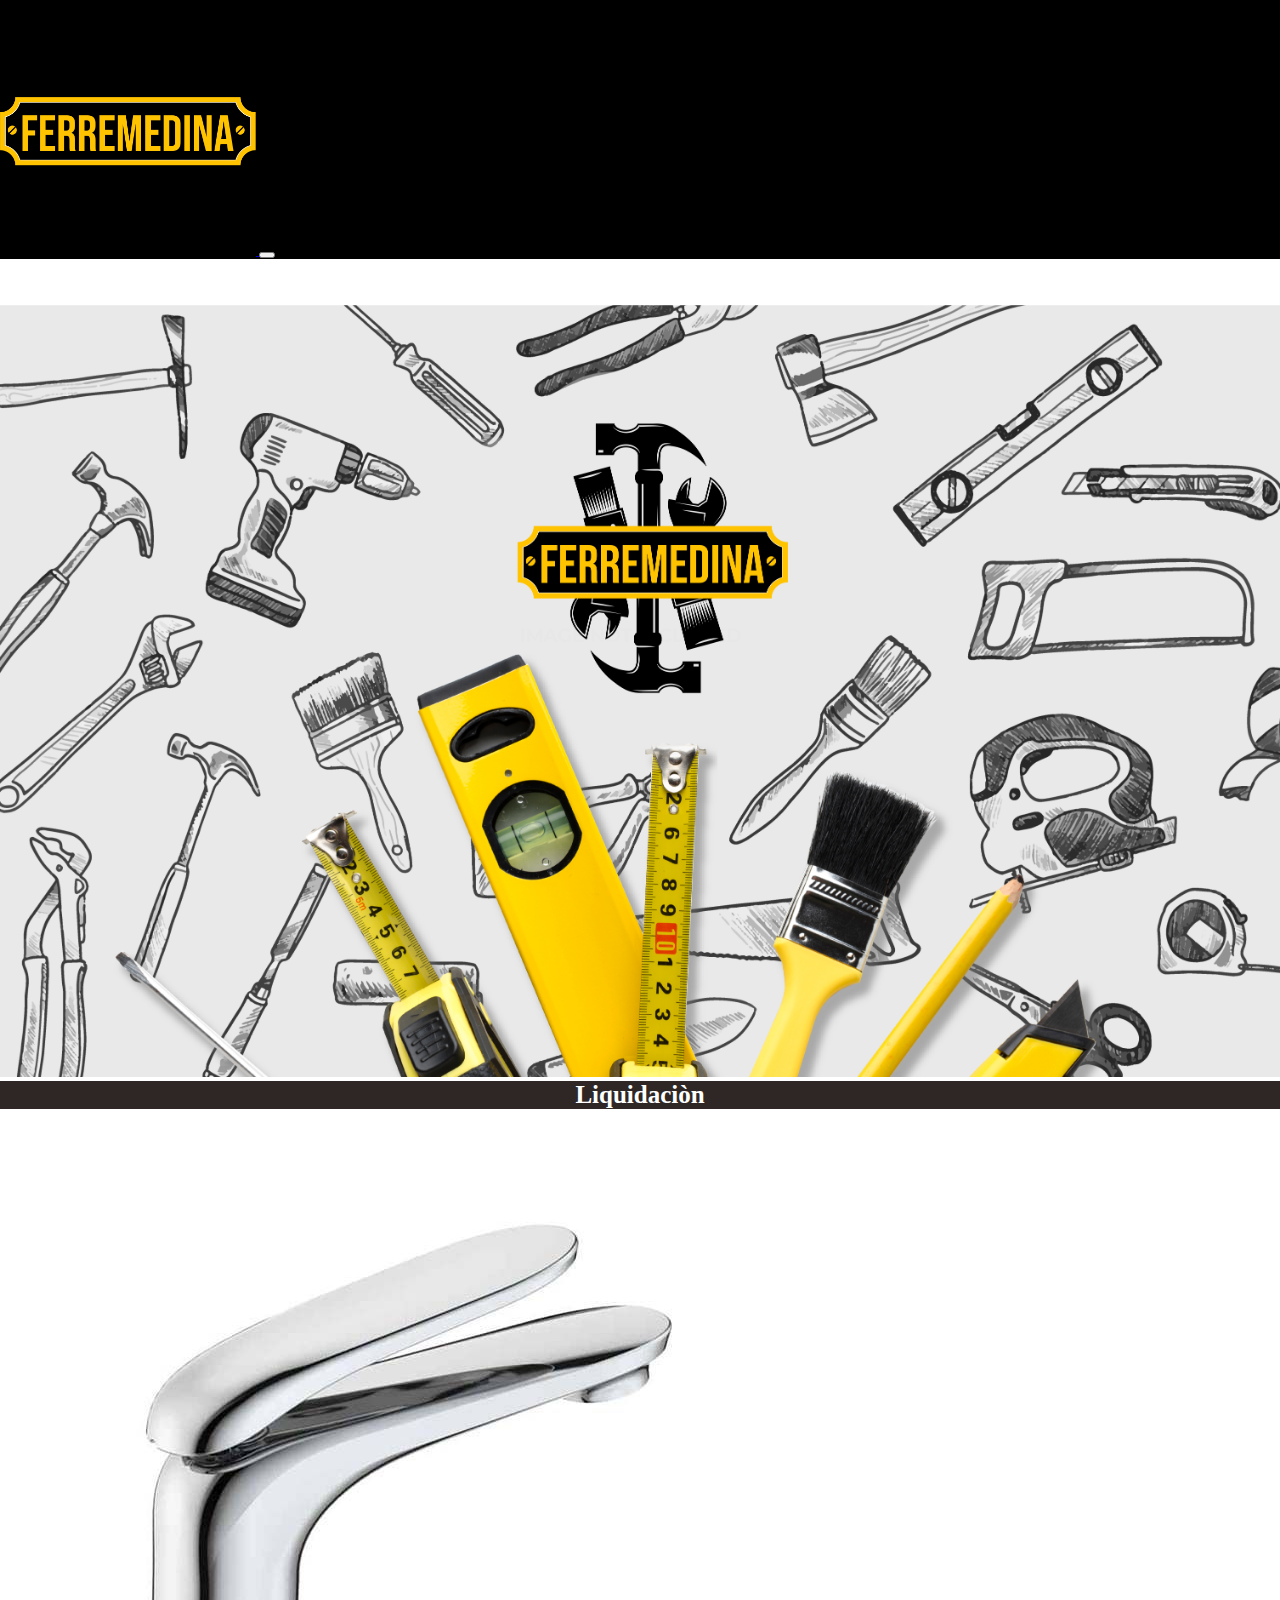
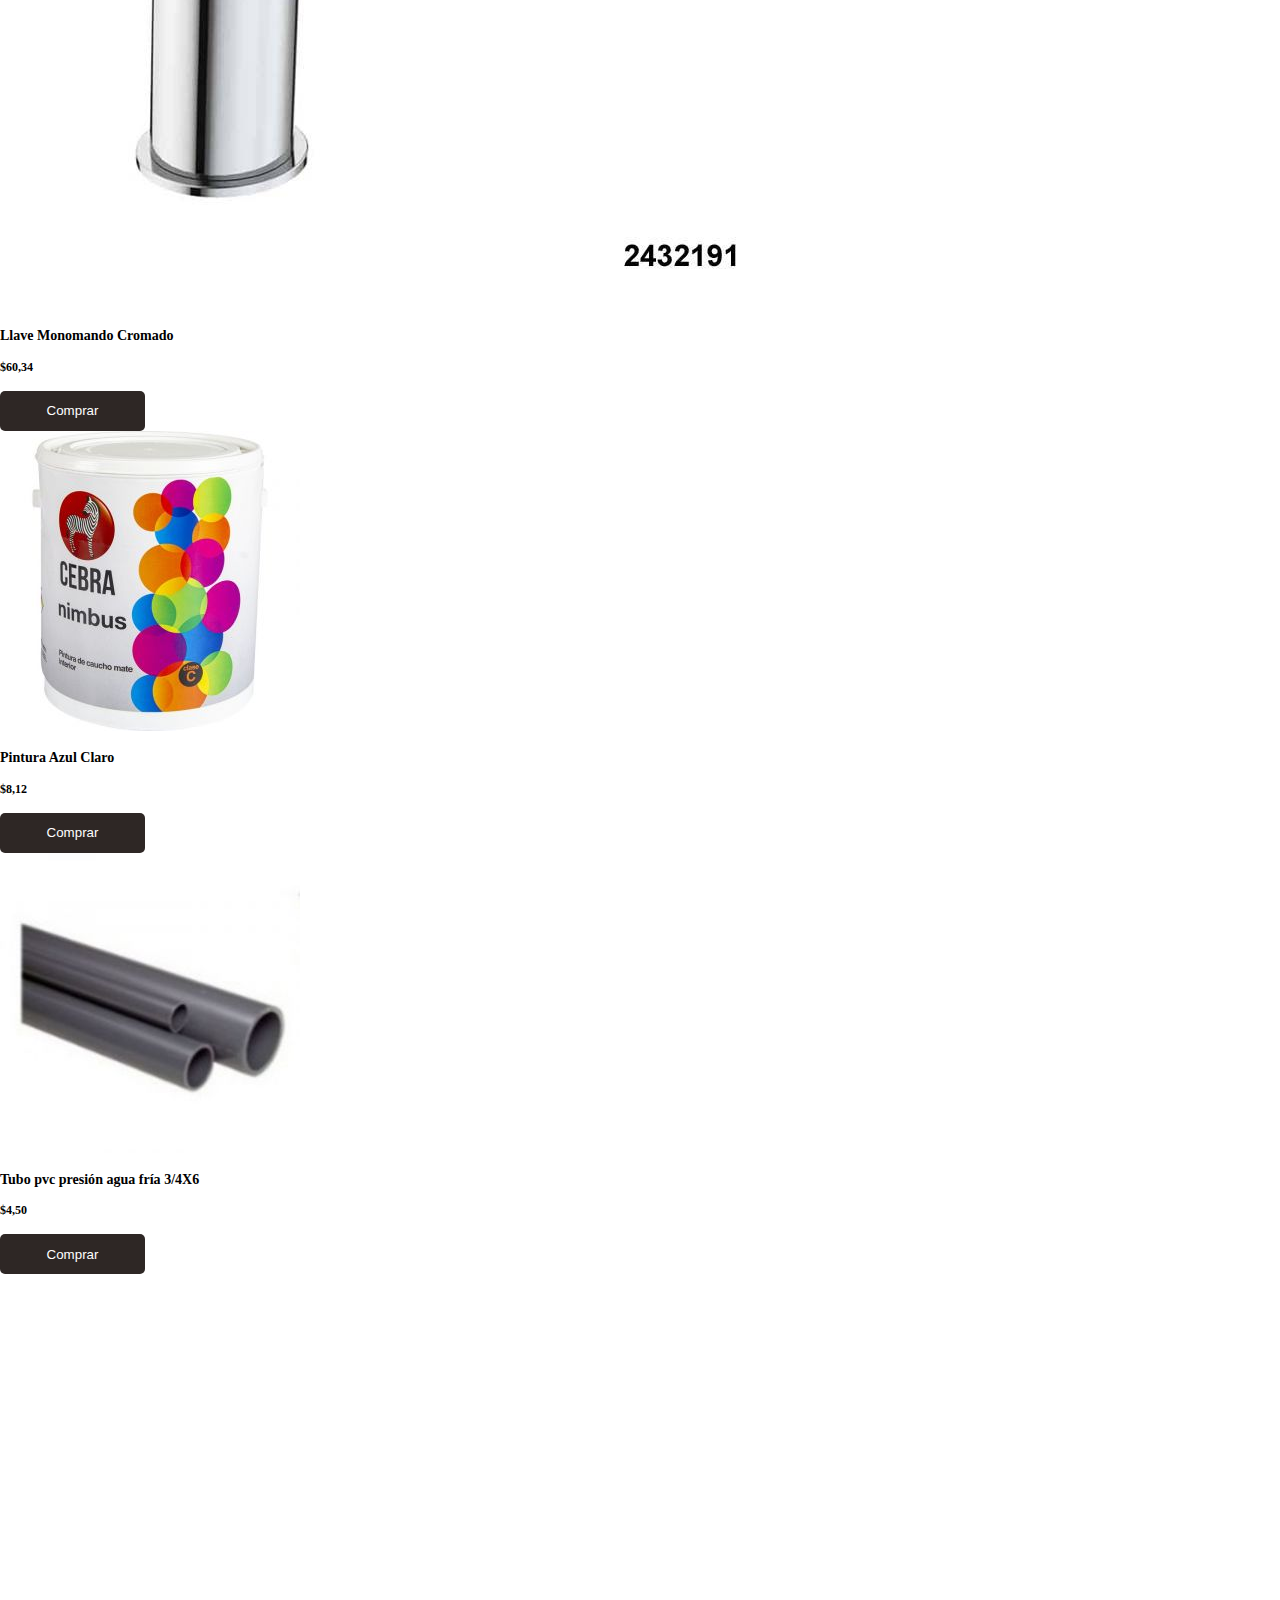
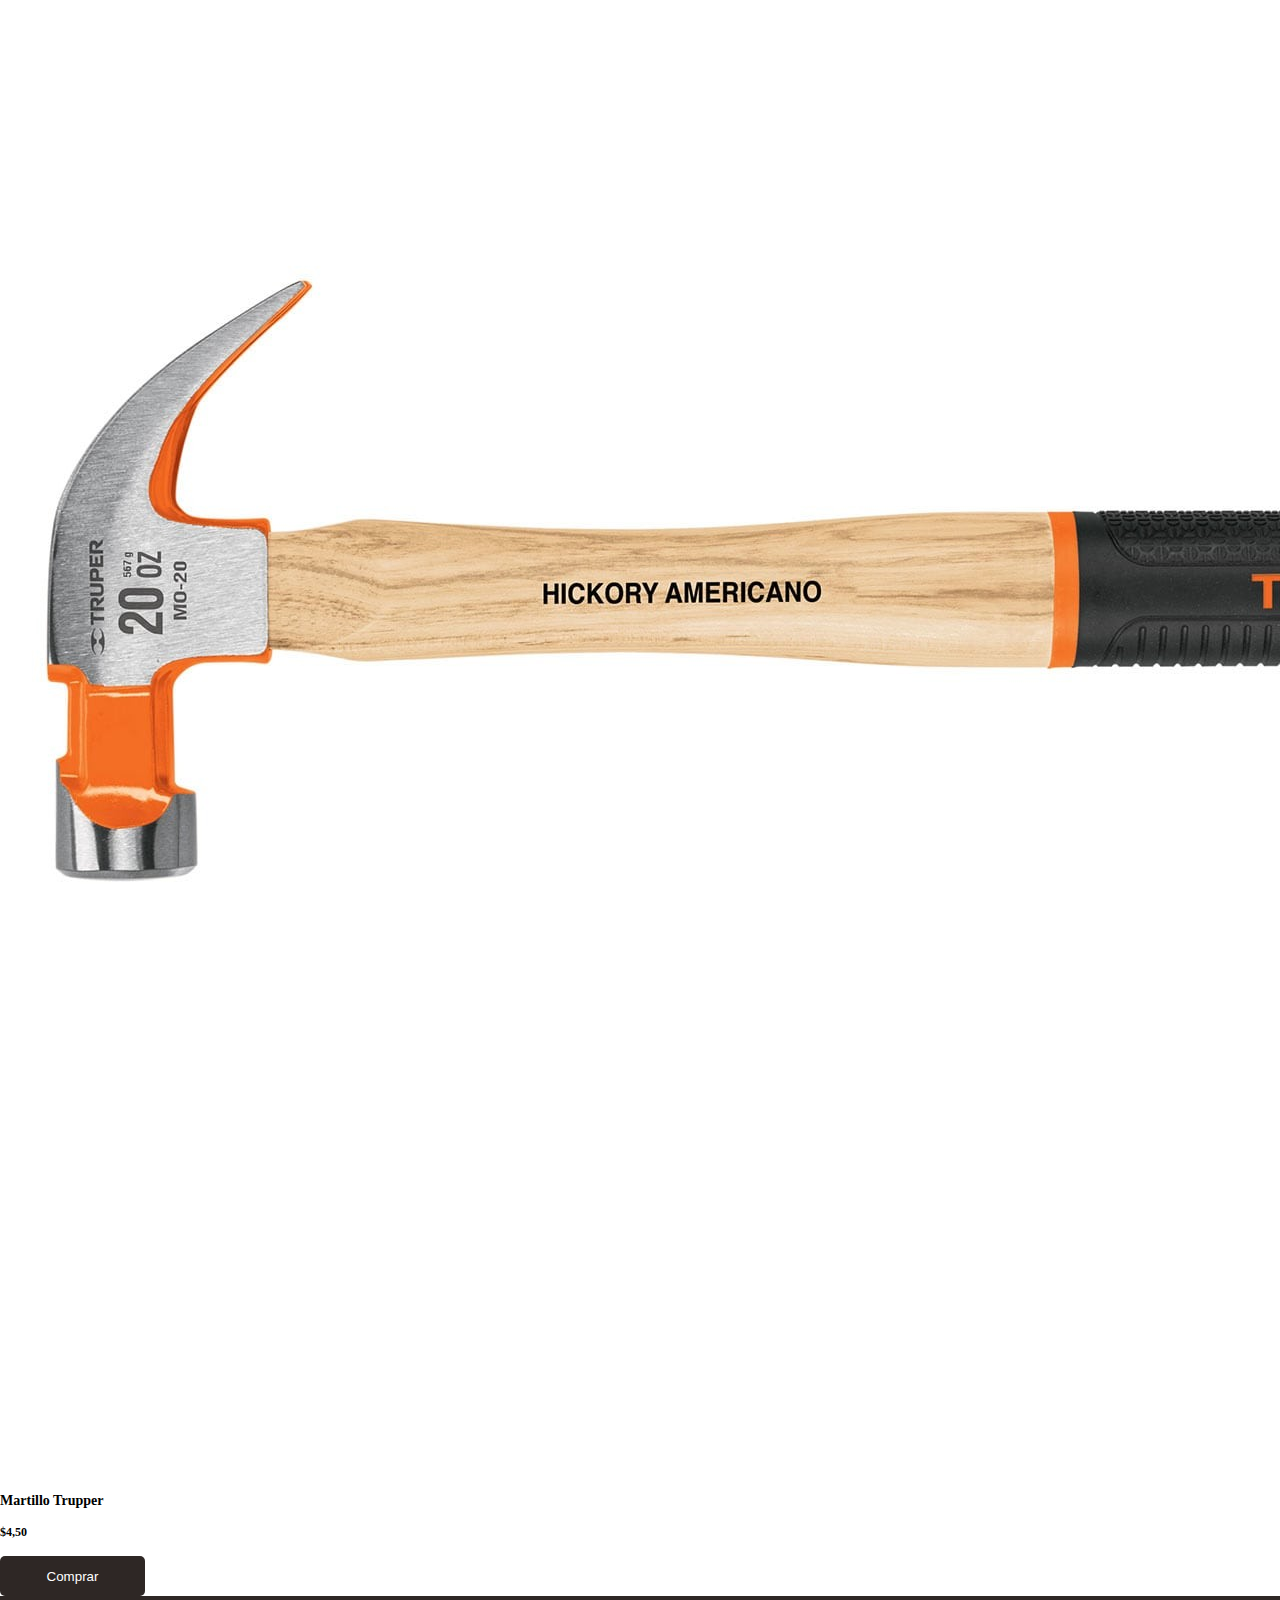
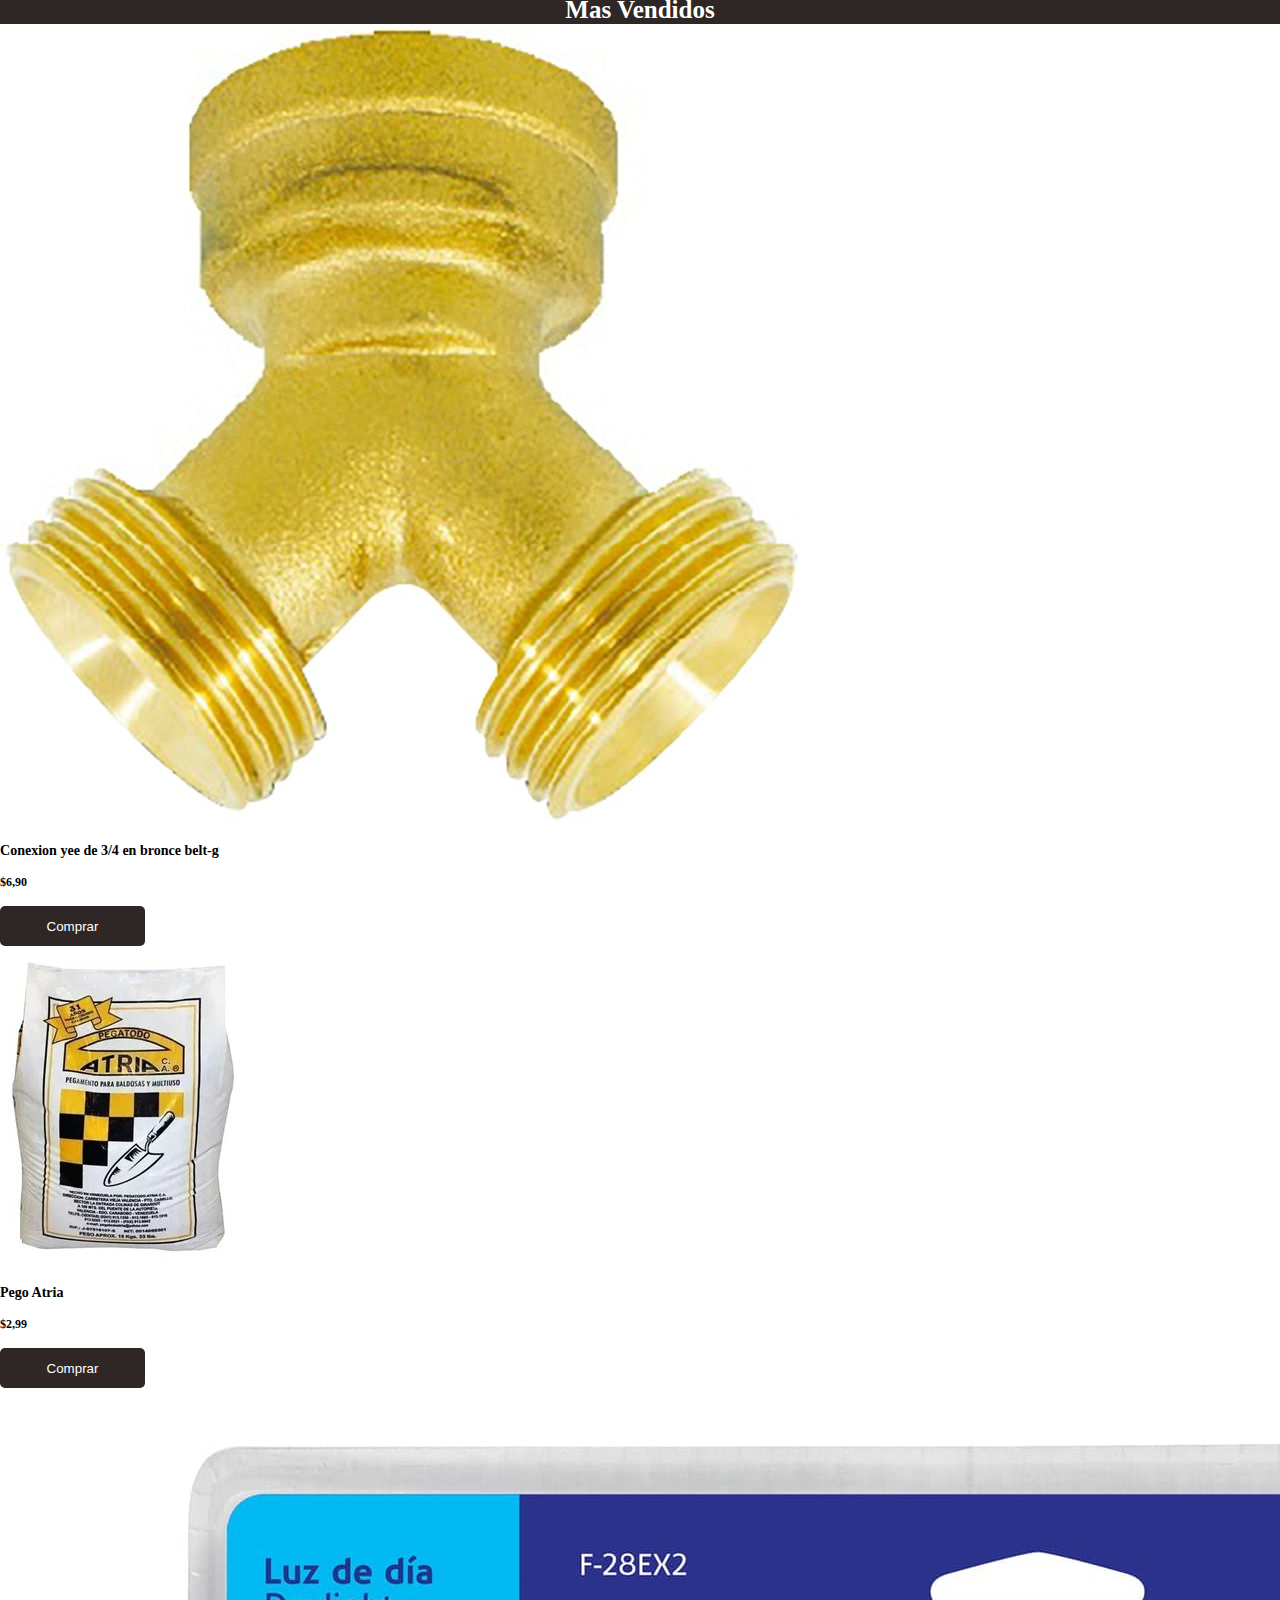
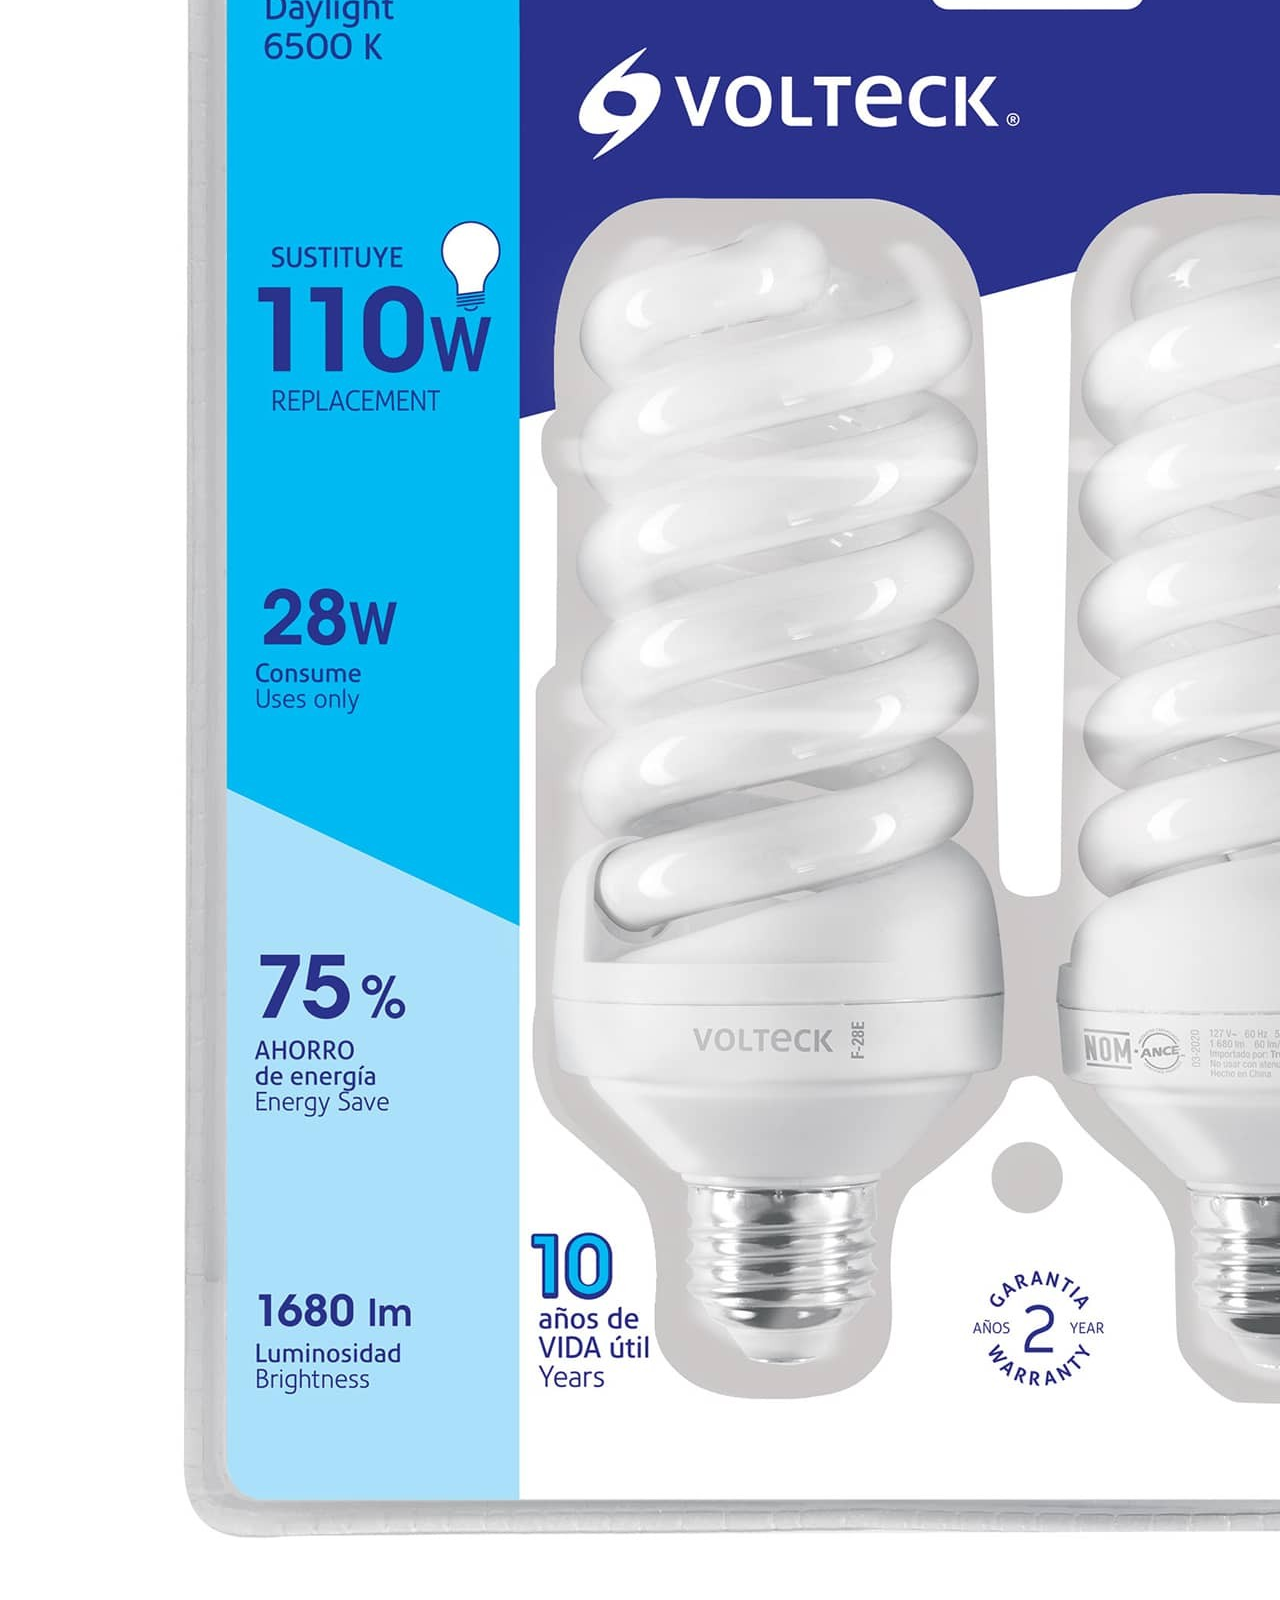
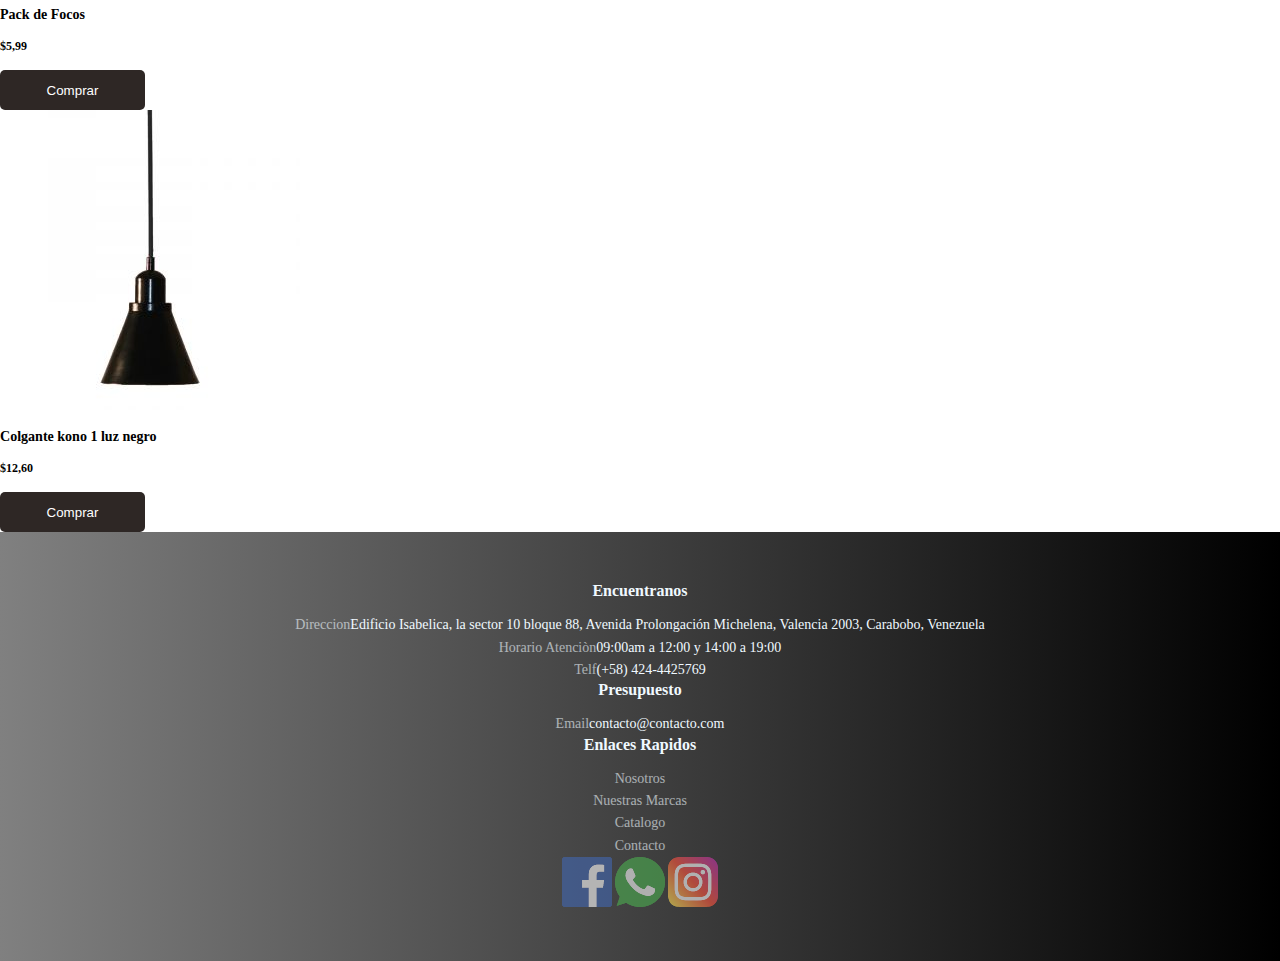
<file: index.html>
<!DOCTYPE html>
<html lang="en">
<head>
	<meta charset="UTF-8">
    <meta http-equiv="X-UA-Compatible" content="IE=edge">
	<meta name="viewport" content="width=device-width, initial-scale=1.0">
	<meta name="keywords" content="Sitio web enfocado a la venta de materiales y contrucciòn en el rubro ferretero,
	venta al detal, mayorista, herramientas, material electrico,ferreteria">
	<meta name="author" content="Neiver Medina">
	<link rel="shortcut icon" href="img/favicon.png">
	<!----------------- BOOTSTRAP ----------------------->
	<link href="https://cdn.jsdelivr.net/npm/bootstrap@5.2.0-beta1/dist/css/bootstrap.min.css" rel="stylesheet" integrity="sha384-0evHe/X+R7YkIZDRvuzKMRqM+OrBnVFBL6DOitfPri4tjfHxaWutUpFmBp4vmVor" crossorigin="anonymous">
	<!------------------- MI CSS------------------------->
	<link rel="stylesheet" href="./css/style2.css">
	<title>FerreMedina</title>
</head>
<!-- termina head -->
<body>
	<div class="grid-containers">
		<header>
			</nav>
			<nav class="navbar navbar-expand-lg bg-dark" id="botonera">
				<div class="container-fluid d-flex flex-nowrap">
					<a class="navbar-brand" href="index.html">
					<img src="./img/fondo2.png" alt="logo FerreMedina en color negro, con bordes amarillos y un martillo negro de en fondo todo unido">
					</a>
					<!-- Boton Hamburguesa (No tocar) -->
					<button class="navbar-toggler" type="button" data-bs-toggle="collapse" data-bs-target="#navbarNav" aria-controls="navbarNav" aria-expanded="false" aria-label="Toggle navigation">
					<span class="navbar-toggler-icon"></span>
					</button>
					<!-- Termina boton hamburguesa -->
					<div class="collapse navbar-collapse" id="navbarNav">
					<ul class="navbar-nav ms-auto mb-2 mb-lg-0">
						<li class="nav-item">
						<a class="nav-link fs-3 text-white" href="./views/nosotros.html">Nosotros</a>
						</li>
						<li class="nav-item">
						<a class="nav-link fs-3 text-white" href="./views/nuestras-marcas.html">Nuestras Marcas</a>
						</li>
						<li class="nav-item">
						<a class="nav-link fs-3 text-white" href="./views/catalogo.html">Catalogo</a>
						</li>
						<li class="nav-item">
						<a class="nav-link fs-3 text-white" href="./views/contacto.html">Contacto</a>
						</li>
					</ul>
					</div>
				</div>
			</nav>
		<!-- termina nav -->
		</header>
		<!-- termina header -->
		<!-- Empieza el main o contenido que tiene el contenido de la pagina -->
		<main class="contend">
			<img class="fondo" src="img/background1.png" alt="imagen heroe de encabezado de la ferreteria, donde encontraras una regla de nivel, un metro de medir, un cuchillo cartonero, brocha en color y en dibujo a tipo papel">
			<div class="titulos">Liquidaciòn</div>
			<section class="container py-4">
					<div class="row g-3">
						<div class="col-12 col-md-6 col-lg-3">
							<div class="card h-100">
								<img src="img/productos/Grifería para lavamanos monomando.jpg" alt="Llave monomando lavamanos Lavatorio Cromado">
								<div class="card-body">
									<h3 class="card-title">Llave Monomando Cromado</h5>
									<h4 class="card-title">$60,34</h4>
									<a href="./views/error.html" class="btn1"><button  class="d-block mx-auto btn1">Comprar</button></a>
									<!-- PAGE ERROR 404 -->
								</div>
							</div>
						</div>
						<div class="col-12 col-md-6 col-lg-3">
							<div class="card h-100">
								<img src="img/productos/Pintura azul claro.jpg" alt="Pintura de caucho mate interior Azul 1/4 Galón">
								<div class="card-body">
									<h3 class="card-title">Pintura Azul Claro</h3>
									<h4 class="card-title">$8,12</h4>
									<button href="#" class="d-block mx-auto my-5 btn1">Comprar</button>
								</div>
							</div>
						</div>
						<div class="col-12 col-md-6 col-lg-3">
							<div class="card h-100">
								<img src="img/productos/tubo pvc.jpg" alt="Tubo PVC 3/4 Agua fria presión">
								<div class="card-body">
									<h3 class="card-title">Tubo pvc presión agua fría 3/4X6</h2>
									<h4 class="card-title">$4,50</h3>
									<button href="#" class="d-block mx-auto my-3 btn1">Comprar</button>
								</div>
							</div>
						</div>
						<div class="col-12 col-md-6 col-lg-3">
							<div class="card h-100">
								<img src="img/productos/martillo truper.jpg" alt="Martillos pulidos con uña recta, tipo California Ripper Truper grip">
								<div class="card-body">
									<h3 class="card-title">Martillo Trupper</h3>
									<h4 class="card-title">$4,50</h5>
									<button href="#" class="d-block mx-auto my-5 btn1">Comprar</button>
								</div>
							</div>
						</div>
					</div>
			</section>
					<!-- Seccion de ofertas -->
			<section>
				<div class="titulos">Mas Vendidos</div>
				<section class="container py-4">
					<div class="row g-3">
						<div class="col-12 col-md-6 col-lg-3">
							<div class="card h-100">
								<img src="img/productos/Conexion yee en bronce  belt-g.jpg" alt="Conexión Yee en Bronce 3/4 para conexiones de agua fria/caliente">
								<div class="card-body">
									<h3 class="card-title">Conexion yee de 3/4 en bronce belt-g</h3>
									<h4 class="card-title">$6,90</h4>
									<button href="#" class="d-block mx-auto btn1">Comprar</button>
								</div>
							</div>
						</div>
						<div class="col-12 col-md-6 col-lg-3">
							<div class="card h-100">
								<img src="img/productos/pego atria.jpg" alt="Pegamento para ceramica Marca Atria 14Kg">
								<div class="card-body">
									<h3 class="card-title">Pego Atria</h3>
									<h4 class="card-title">$2,99</h4>
									<button href="#" class="d-block mx-auto btn1">Comprar</button>
								</div>
							</div>
						</div>
						<div class="col-12 col-md-6 col-lg-3">
							<div class="card h-100">
								<img src="img/productos/Focos.jpg" alt="Pack par de bombillos 110W Marca VOLTECK">
								<div class="card-body">
									<h3 class="card-title">Pack de Focos</h5>
									<h4 class="card-title">$5,99</h4>
									<button href="#" class="d-block mx-auto my-5 btn1">Comprar</button>
								</div>
							</div>
						</div>
						<div class="col-12 col-md-6 col-lg-3">
							<div class="card h-100">
								<img src="img/productos/Colgante kono 1 luz negro.jpg" alt="Lámpara colgante de luz Loft metal en negro ">
								<div class="card-body">
									<h3 class="card-title">Colgante kono 1 luz negro</h5>
									<h4 class="card-title">$12,60</h4>
									<button href="#" class="d-block mx-auto my-6 btn1">Comprar</button>
								</div>
							</div>
						</div>
					</div>
			</section>
		</main>
	<!-- Terminan productos -->
		<!-- Termina main o contenido e inicia el footer o pie -->
		<footer class="pie">
			<div class="grupo1">
				<box>
				<h2>Encuentranos</h2>
					<ul>
						<li><a href="#">Direccion</a>Edificio Isabelica, la sector 10 bloque 88, Avenida Prolongación Michelena, Valencia 2003, Carabobo, Venezuela</li>
						<li><a href="#">Horario Atenciòn</a>09:00am a 12:00 y 14:00 a 19:00</li>
						<li><a href="#">Telf</a>(+58) 424-4425769</li>
					</ul>
				</box>
				<box>
					<h2>Presupuesto</h2>
					<ul>
						<li><a href="#">Email</a>contacto@contacto.com</li>
					</ul>
				</box>
				<box>
					<h2>Enlaces Rapidos</h2>
					<div>
						<ul>
							<li><a href="./views/nosotros.html">Nosotros</a></li>
							<li><a href="./views/nuestras-marcas.html">Nuestras Marcas</a></li>
							<li><a href="./views/catalogo.html">Catalogo</a></li>
							<li><a href="./views/contacto.html#contacto">Contacto</a></li>
						</ul>
					</div>
				</box>
			</div>
			<div class="grupo2">
				<a href="https://www.facebook.com" target="_blank">
					<img src="img/facebook.png" alt="imagen con link directo al facebook del local">
				</a>
				<a href="https://www.whatsapp.com" target="_blank">
					<img src="img/whatsapp.png" alt="imagen con link directo al whatsapp del local">
				</a>
				<a href="https://www.instagram.com/" target="_blank">
					<img src="img/instagram.png" alt="imagen con link directo al instagram del local">
				</a>
			</div>
		</footer>
	</div>	
	<script src="https://cdn.jsdelivr.net/npm/bootstrap@5.2.0-beta1/dist/js/bootstrap.bundle.min.js" integrity="sha384-pprn3073KE6tl6bjs2QrFaJGz5/SUsLqktiwsUTF55Jfv3qYSDhgCecCxMW52nD2" crossorigin="anonymous"></script>
</body>
<!-- termina body -->
</html>
</file>
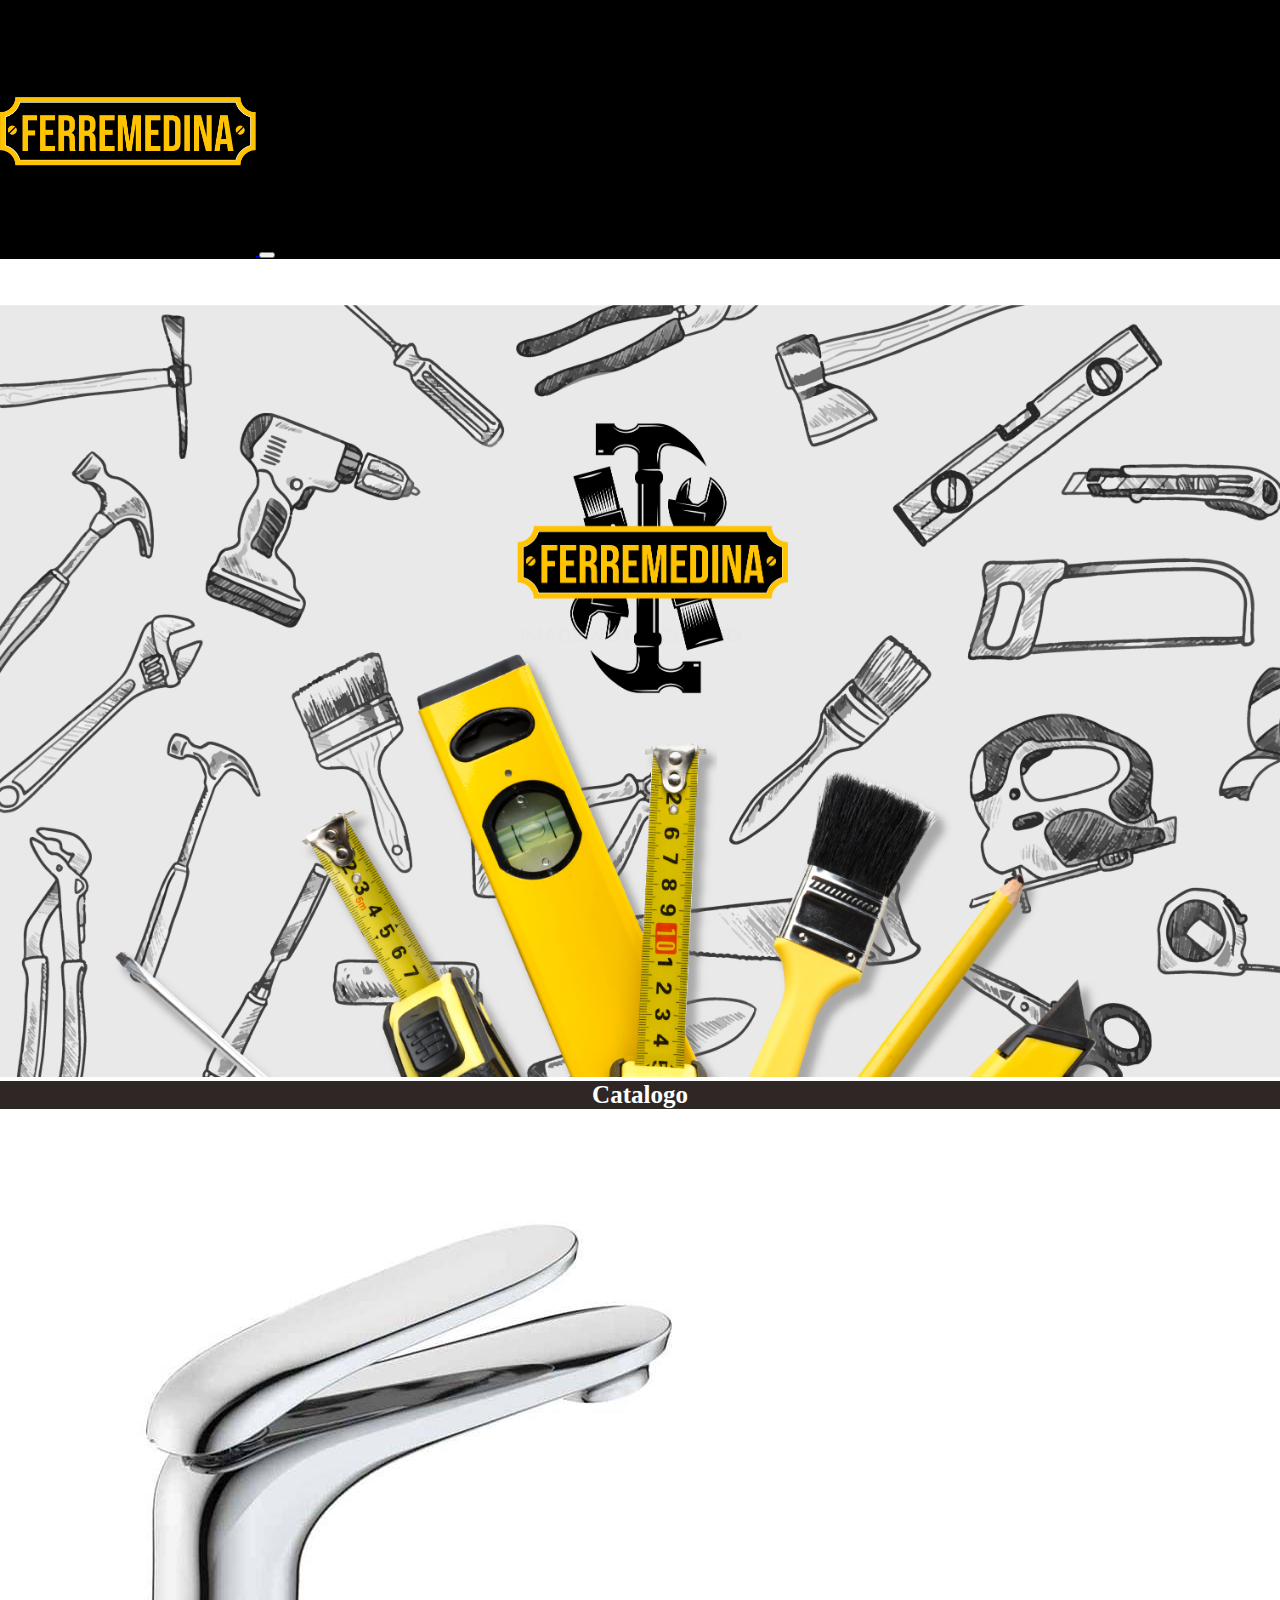
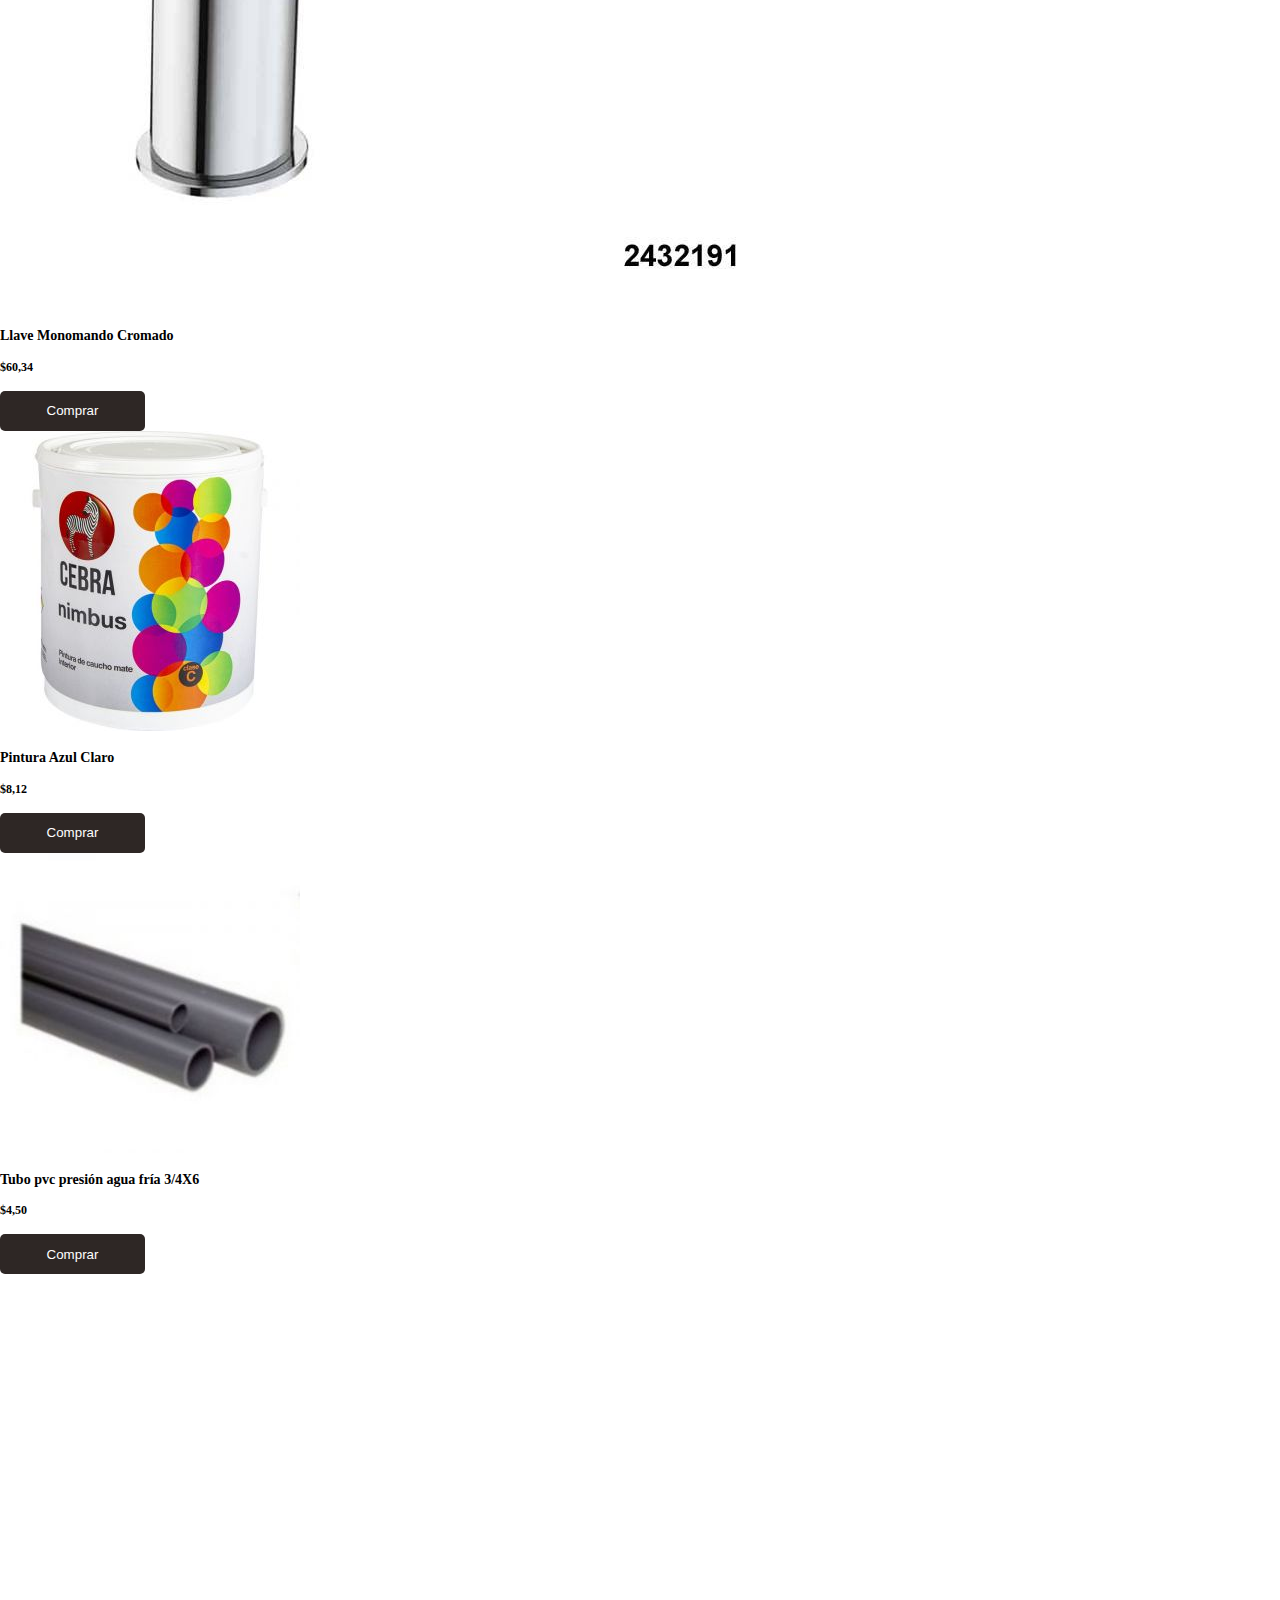
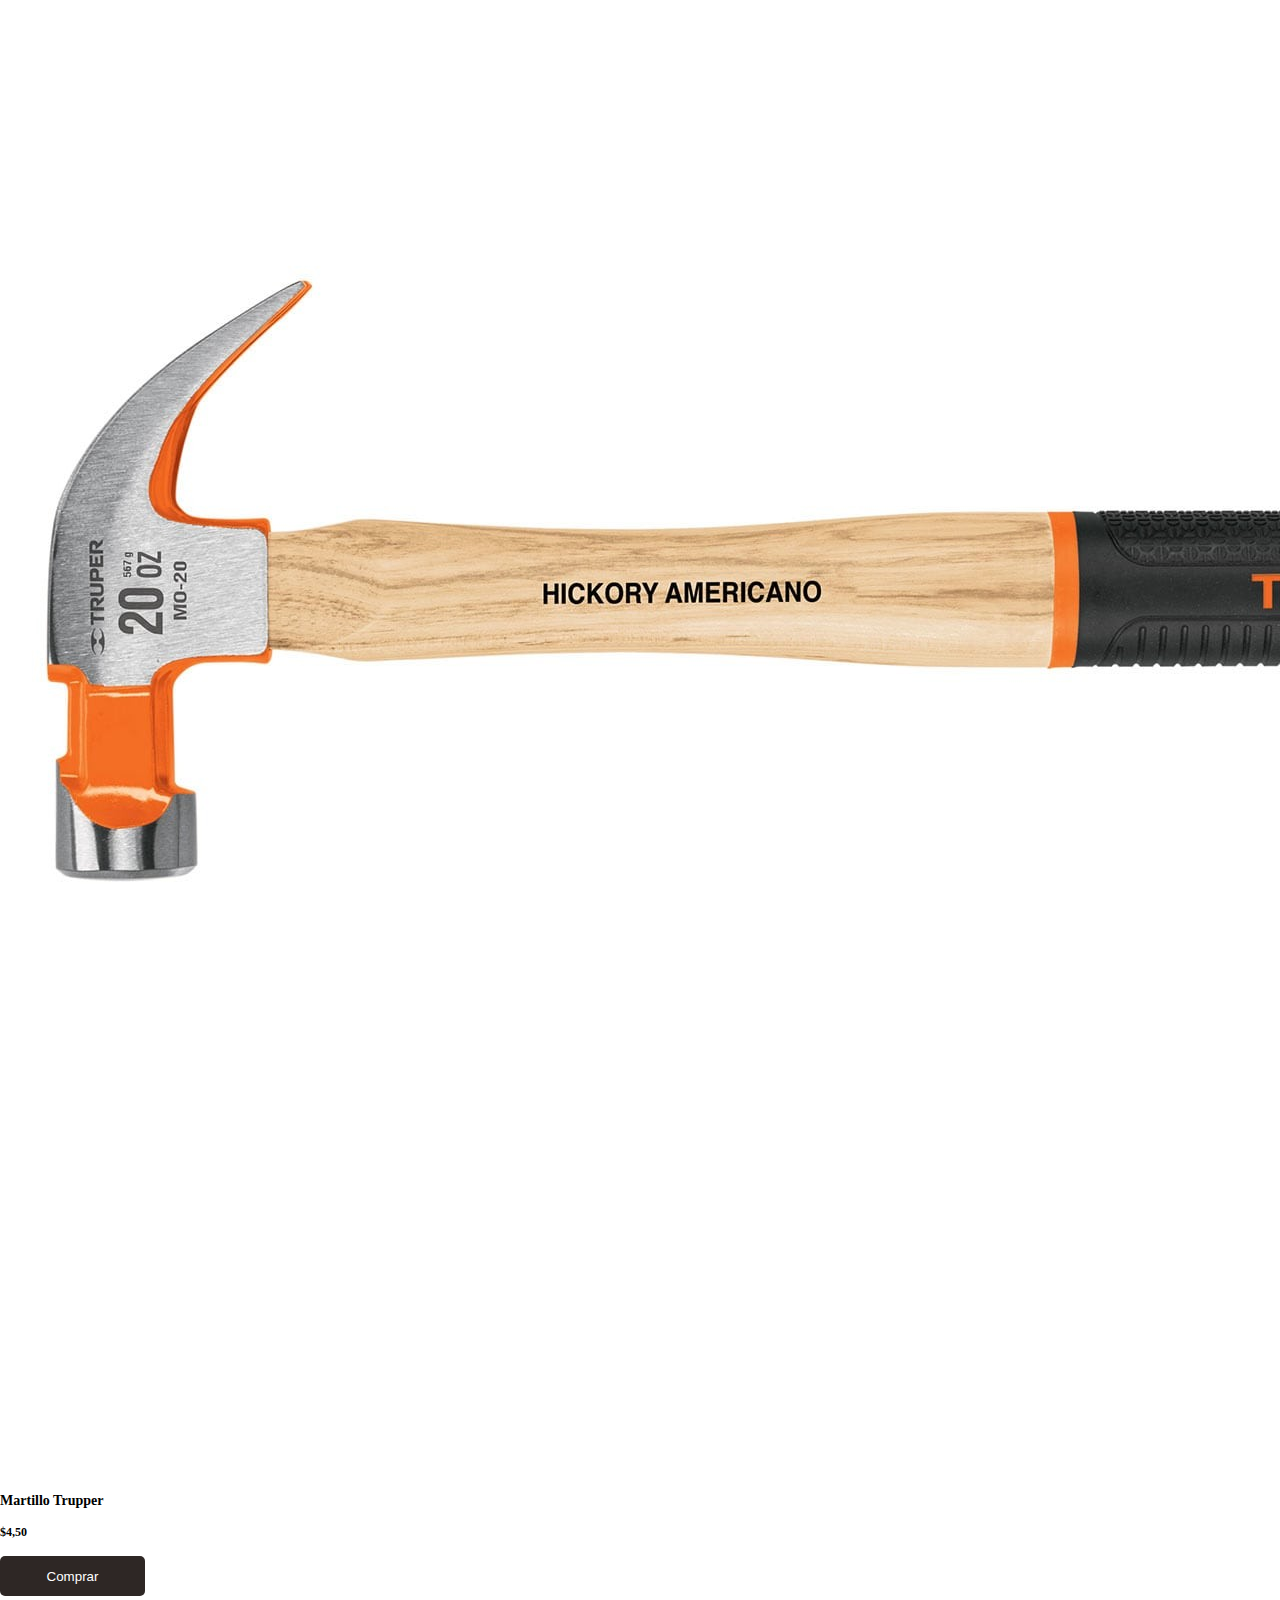
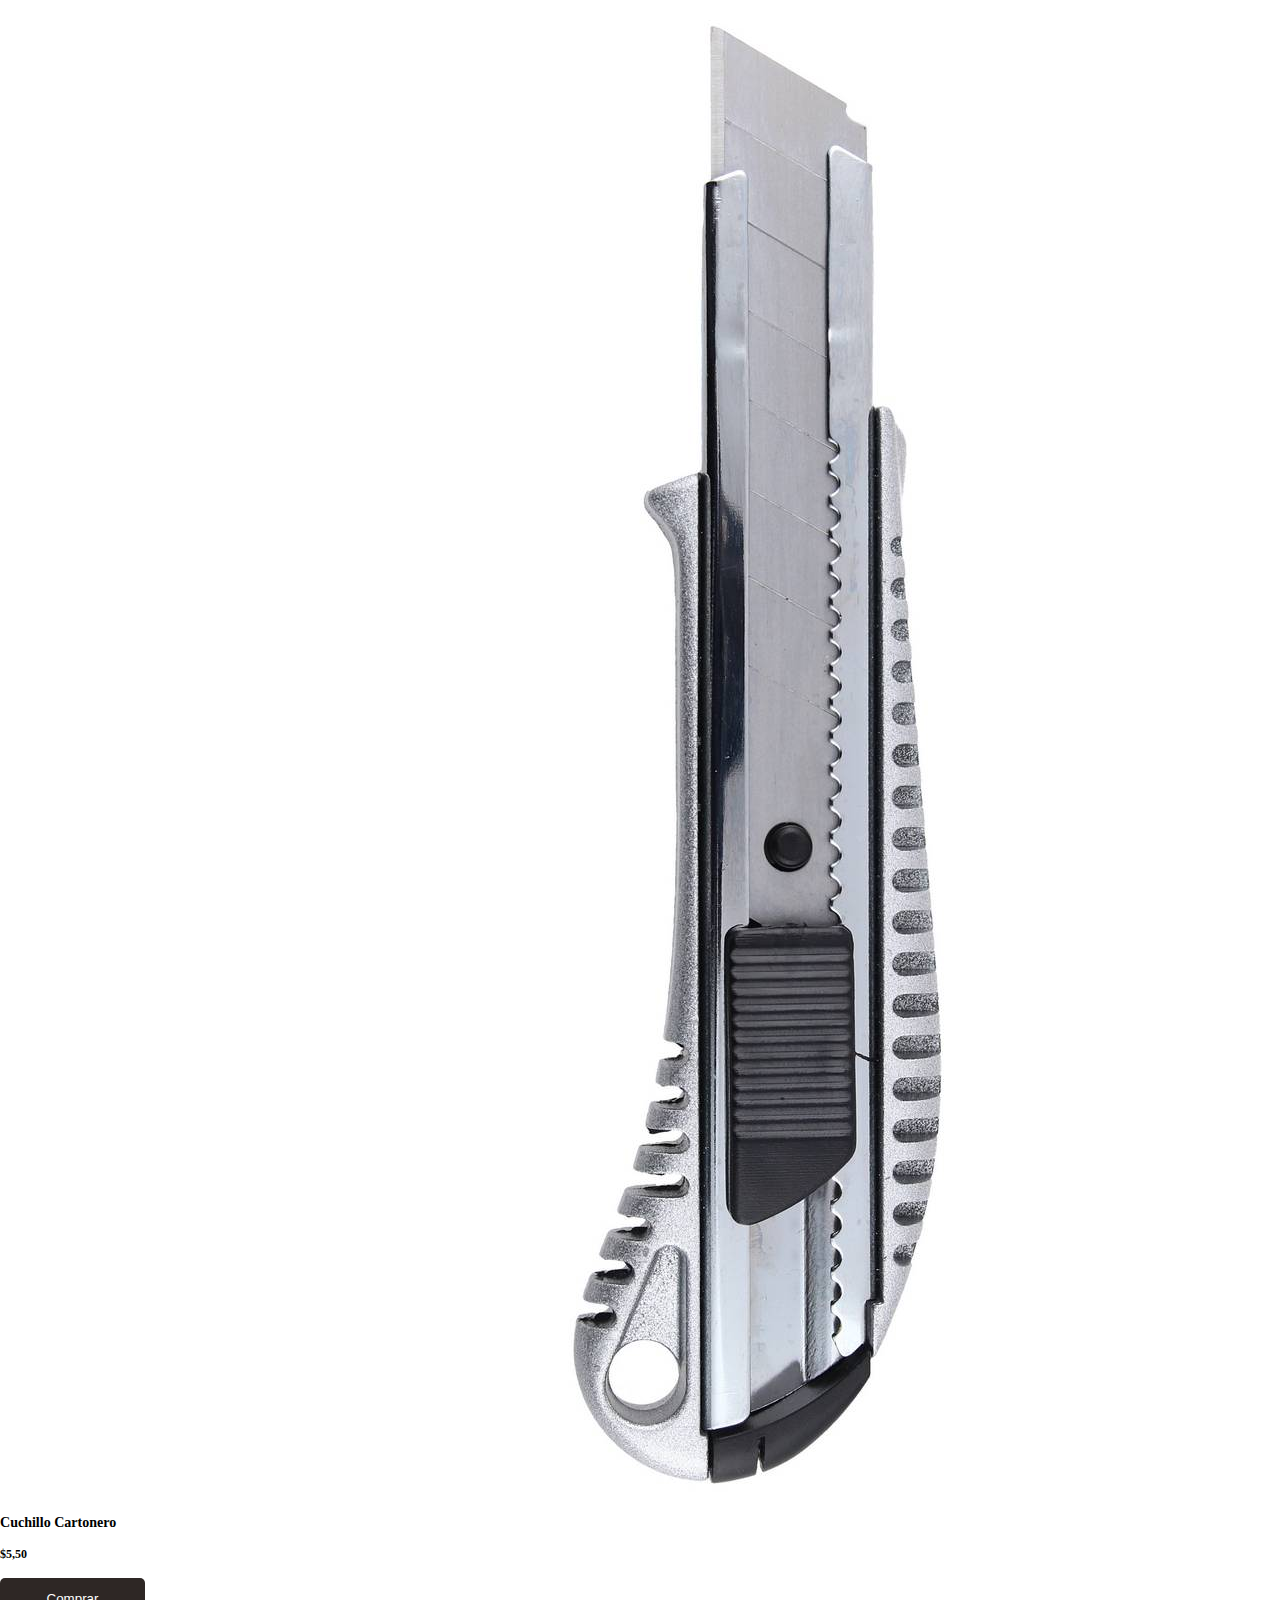
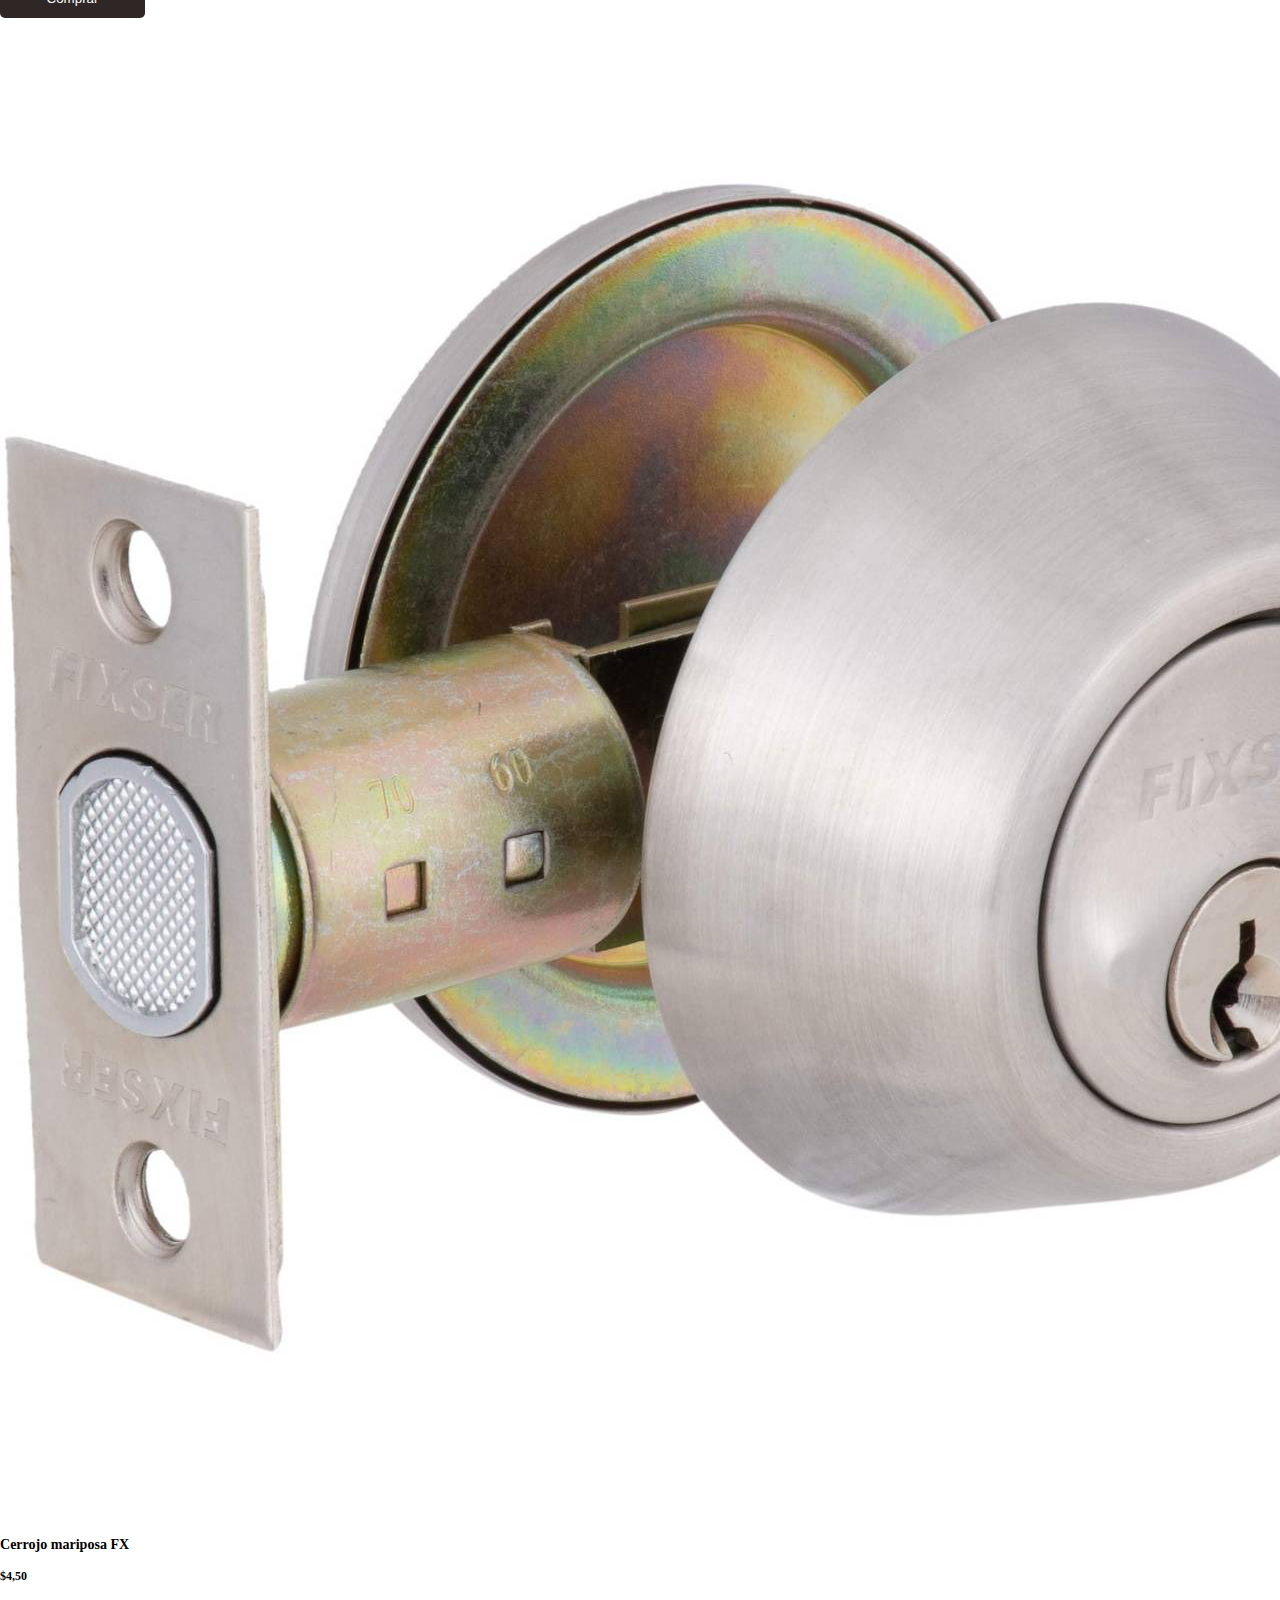
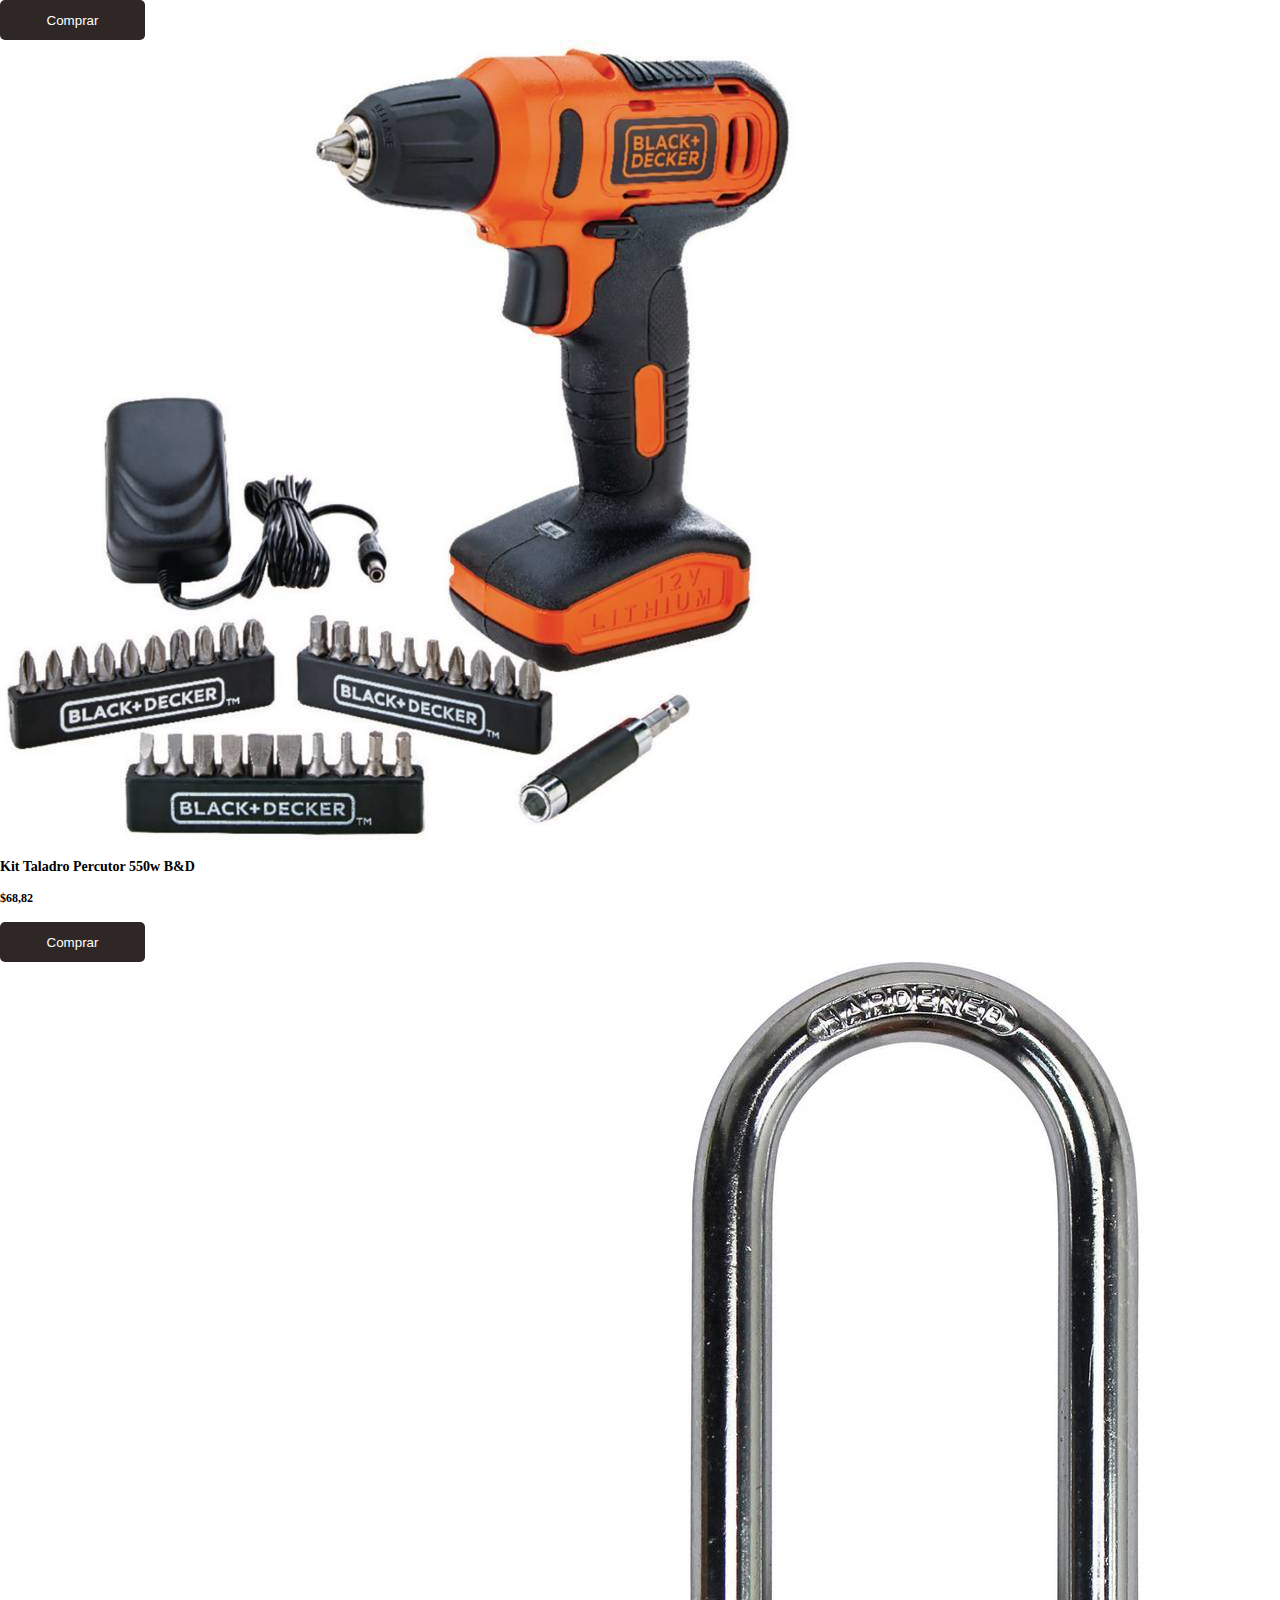
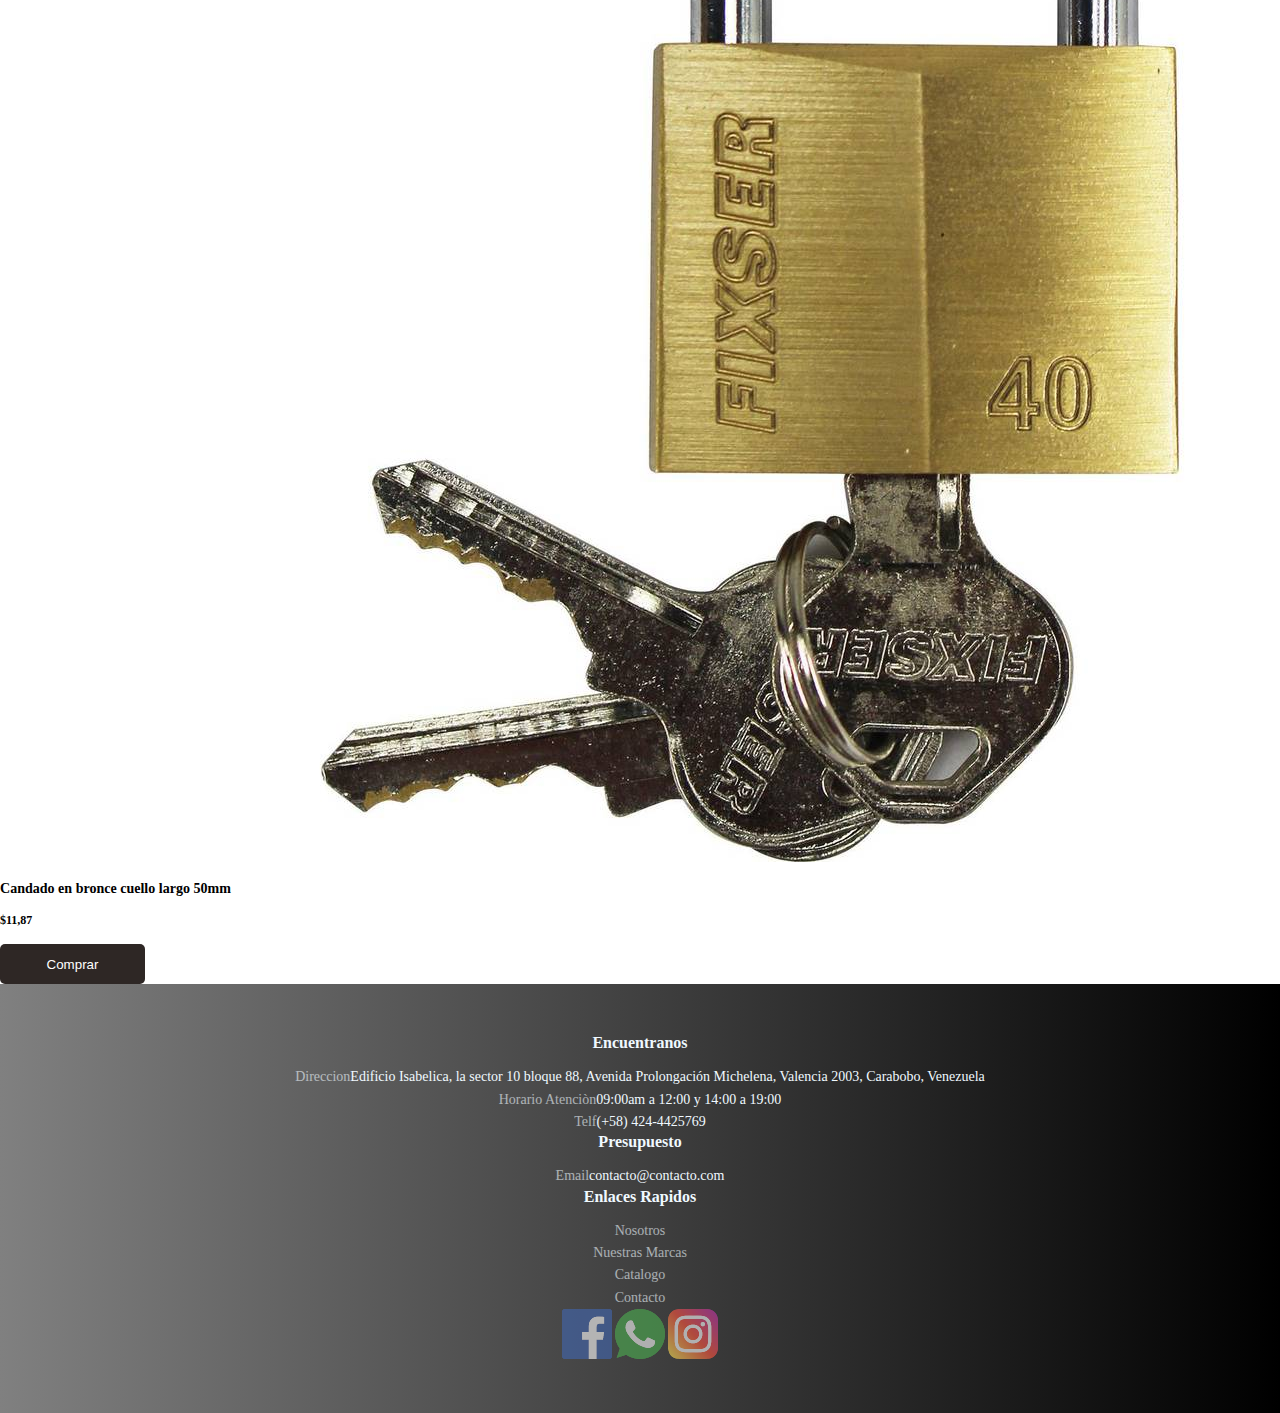
<file: views/catalogo.html>
<!DOCTYPE html>
<html lang="en">
<head>
	<meta charset="UTF-8">
    <meta http-equiv="X-UA-Compatible" content="IE=edge">
	<meta name="viewport" content="width=device-width, initial-scale=1.0">
	<meta name="keywords" content="Pagina web del sitio donde se encuentra el catalodo de los productos, venta de material ferretero, electricidad, plomeria y contruccion.">
	<title>Catalogo</title>
	<link rel="shortcut icon" href="../img/favicon.png">
	<!----------------- BOOTSTRAP ----------------------->
	<link href="https://cdn.jsdelivr.net/npm/bootstrap@5.2.0-beta1/dist/css/bootstrap.min.css" rel="stylesheet" integrity="sha384-0evHe/X+R7YkIZDRvuzKMRqM+OrBnVFBL6DOitfPri4tjfHxaWutUpFmBp4vmVor" crossorigin="anonymous">
	<!------------------- MI CSS------------------------->
	<link rel="stylesheet" href="../css/style2.css">
	
</head>
<!-- termina head -->
<body>
	<header>
	<nav class="navbar navbar-expand-lg bg-dark" id="botonera">
		<div class="container-fluid">
			<a class="navbar-brand" href="../index.html">
				<img src="../img/fondo2.png" alt="logo FerreMedina ferreteria guantes martillos destornilladores y materiales de construion">
			</a>
			<!-- Boton Hamburguesa (No tocar) -->
			<button class="navbar-toggler" type="button" data-bs-toggle="collapse" data-bs-target="#navbarNav" aria-controls="navbarNav" aria-expanded="false" aria-label="Toggle navigation">
			<span class="navbar-toggler-icon"></span>
			</button>
			<!-- Termina boton hamburguesa -->
			<div class="collapse navbar-collapse" id="navbarNav">
				<ul class="navbar-nav ms-auto mb-2 mb-lg-0">
					<li class="nav-item">
						<a class="nav-link fs-3 text-white" href="nosotros.html">Nosotros</a>
					</li>
					<li class="nav-item">
						<a class="nav-link fs-3 text-white" href="nuestras-marcas.html">Nuestras Marcas</a>
					</li>
					<li class="nav-item">
						<a class="nav-link fs-3 text-white" href="catalogo.html">Catalogo</a>
					</li>
					<li class="nav-item">
						<a class="nav-link fs-3 text-white" href="contacto.html">Contacto</a>
					</li>
				</ul>
			</div>
		</div>
	</nav>
	
<!-- termina nav -->
	<!-- termina header -->
</header>
	<main class="contend">
		<img class="fondo" src="../img/background1.png" alt="encabezado de nosotros venta de ferreteria y materiales de construccion">
		<div class="titulos">Catalogo</div>
		<section class="container py-4">
			<div class="row g-3">
				<div class="col-12 col-md-6 col-lg-3">
					<div class="card h-100">
						<img src="../img/productos/Grifería para lavamanos monomando.jpg" alt="Llave monomando lavamanos Lavatorio Cromado">
						<div class="card-body">
							<h3 class="card-title">Llave Monomando Cromado</h5>
							<h4 class="card-title">$60,34</h4>
							<button href="#" class="d-block mx-auto btn1">Comprar</button>
						</div>
					</div>
				</div>
				<div class="col-12 col-md-6 col-lg-3">
					<div class="card h-100">
						<img src="../img/productos/Pintura azul claro.jpg" alt="Pintura de caucho mate interior Azul 1/4 Galón">
						<div class="card-body">
							<h3 class="card-title">Pintura Azul Claro</h3>
							<h4 class="card-title">$8,12</h4>
							<button href="#" class="d-block mx-auto my-5 btn1">Comprar</button>
						</div>
					</div>
				</div>
				<div class="col-12 col-md-6 col-lg-3">
					<div class="card h-100">
						<img src="../img/productos/tubo pvc.jpg" alt="Tubo PVC 3/4 Agua fria presión">
						<div class="card-body">
							<h3 class="card-title">Tubo pvc presión agua fría 3/4X6</h2>
							<h4 class="card-title">$4,50</h3>
							<button href="#" class="d-block mx-auto my-3 btn1">Comprar</button>
						</div>
					</div>
				</div>
				<div class="col-12 col-md-6 col-lg-3">
					<div class="card h-100">
						<img src="../img/productos/martillo truper.jpg" alt="Martillos pulidos con uña recta, tipo California Ripper Truper grip">
						<div class="card-body">
							<h3 class="card-title">Martillo Trupper</h3>
							<h4 class="card-title">$4,50</h5>
							<button href="#" class="d-block mx-auto my-5 btn1">Comprar</button>
						</div>
					</div>
				</div>
				<div class="col-12 col-md-6 col-lg-3">
					<div class="card h-100">
						<img src="../img/productos/cuchillo-cartonero.png" alt="Cuchillo cartonero o Exacto de metal retraible">
						<div class="card-body">
							<h3 class="card-title">Cuchillo Cartonero</h3>
							<h4 class="card-title">$5,50</h5>
							<button href="#" class="d-block mx-auto my-5 btn1">Comprar</button>
						</div>
					</div>
				</div>
				<div class="col-12 col-md-6 col-lg-3">
					<div class="card h-100">
						<img src="../img/productos/Cerrojo-llave-mariposa-inox-fx.png" alt="Cerrojo tipo mariposa de acero inoxidable marca fx">
						<div class="card-body">
							<h3 class="card-title">Cerrojo mariposa FX</h3>
							<h4 class="card-title">$4,50</h5>
							<button href="#" class="d-block mx-auto my-5 btn1">Comprar</button>
						</div>
					</div>
				</div>
				<div class="col-12 col-md-6 col-lg-3">
					<div class="card h-100">
						<img src="../img/productos/taladro-inalambrico.jpg" alt="Kit Taladro Percutor inalambrico 550W Marca Black&Decker">
						<div class="card-body">
							<h3 class="card-title">Kit Taladro Percutor 550w B&D</h3>
							<h4 class="card-title">$68,82</h5>
							<button href="#" class="d-block mx-auto my-5 btn1">Comprar</button>
						</div>
					</div>
				</div>
				<div class="col-12 col-md-6 col-lg-3">
					<div class="card h-100">
						<img src="../img/productos/Candado-brocne-cuello-largo-50mm.png" alt="Candado bronce cuello largo fx 50mm">
						<div class="card-body">
							<h3 class="card-title">Candado en bronce cuello largo 50mm</h3>
							<h4 class="card-title">$11,87</h5>
							<button href="#" class="d-block mx-auto my-5 btn1">Comprar</button>
						</div>
					</div>
				</div>
			</div>
		</section>
	</main>
	<footer class="pie">
		<div class="grupo1">
			<box>
				<h2>Encuentranos</h2>
				<ul>
					<li><a href="#">Direccion</a>Edificio Isabelica, la sector 10 bloque 88, Avenida Prolongación Michelena, Valencia 2003, Carabobo, Venezuela</li>
					<li><a href="#">Horario Atenciòn</a>09:00am a 12:00 y 14:00 a 19:00</li>
					<li><a href="#">Telf</a>(+58) 424-4425769</li>
				</ul>
			</box>
			<box>
				<h2>Presupuesto</h2>
				<ul>
					<li><a href="#">Email</a>contacto@contacto.com</li>
				</ul>
			</box>
			<box>
				<h2>Enlaces Rapidos</h2>
				<div>
					<ul>
						<li><a href="nosotros.html">Nosotros</a></li>
						<li><a href="nuestras-marcas.html">Nuestras Marcas</a></li>
						<li><a href="catalogo.html">Catalogo</a></li>
						<li><a href="contacto.html#contacto">Contacto</a></li>
					</ul>
				</div>
			</box>
		</div>
		<div class="grupo2">
			<a href="https://www.facebook.com" target="_blank">
				<img src="../img/facebook.png" alt="imagen con link directo al facebook del local">
			</a>
			<a href="https://www.whatsapp.com" target="_blank">
				<img src="../img/whatsapp.png" alt="imagen conlink directo al whatsapp del local">
			</a>
			<a href="https://www.instagram.com/" target="_blank">
				<img src="../img/instagram.png" alt="imagen con link directo al instagram del local">
			</a>
		</div>
		<script src="https://cdn.jsdelivr.net/npm/bootstrap@5.2.0-beta1/dist/js/bootstrap.bundle.min.js" integrity="sha384-pprn3073KE6tl6bjs2QrFaJGz5/SUsLqktiwsUTF55Jfv3qYSDhgCecCxMW52nD2" crossorigin="anonymous"></script>
	</body>
<!-- termina body -->
</html>
</file>
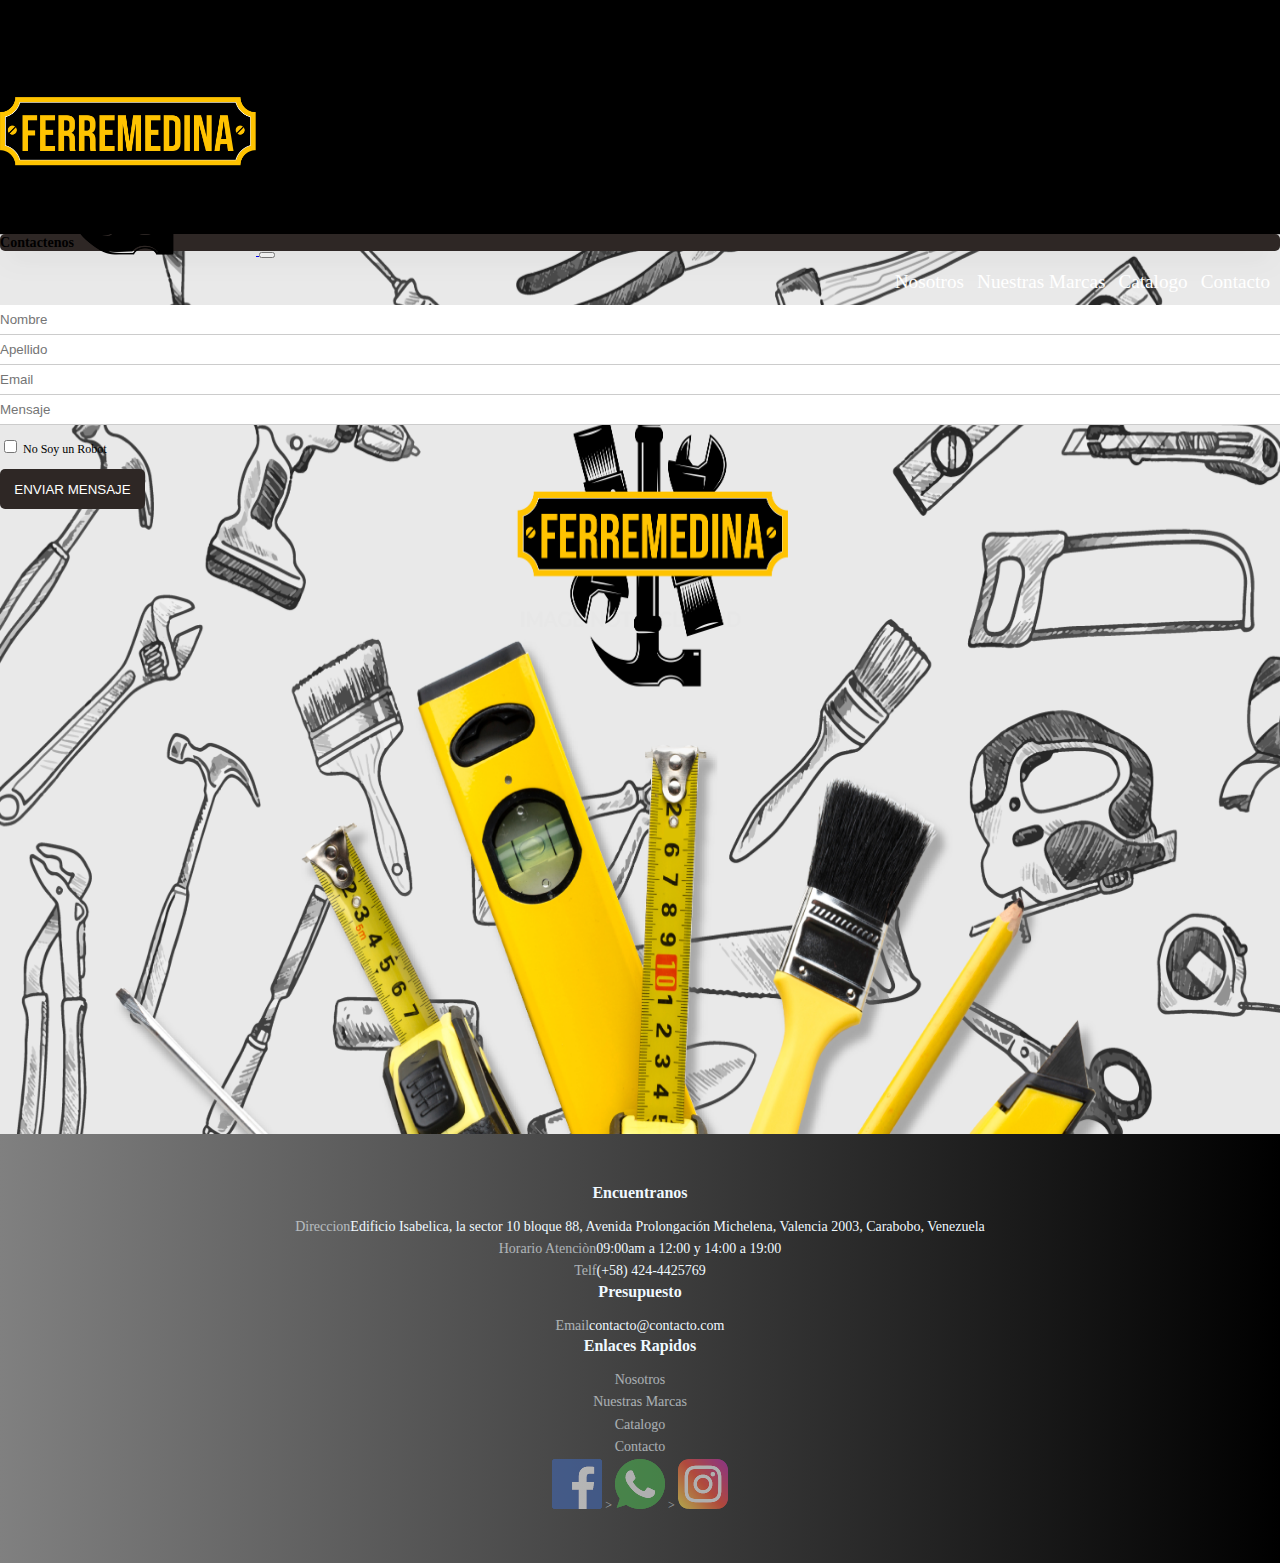
<file: views/contacto.html>
<!DOCTYPE html>
<html lang="en">
<head>
	<meta charset="UTF-8">
    <meta http-equiv="X-UA-Compatible" content="IE=edge">
	<meta name="viewport" content="width=device-width, initial-scale=1.0">
	<meta name="keywords" content="Pagina del sitio en el pondras ponerte en contacto con nosotros, contaco, interno, presupuesto">
	<title>Contacto</title>
	<link rel="shortcut icon" href="../img/favicon.png">
	<!----------------- BOOTSTRAP ----------------------->
	<link href="https://cdn.jsdelivr.net/npm/bootstrap@5.2.0-beta1/dist/css/bootstrap.min.css" rel="stylesheet" integrity="sha384-0evHe/X+R7YkIZDRvuzKMRqM+OrBnVFBL6DOitfPri4tjfHxaWutUpFmBp4vmVor" crossorigin="anonymous">
	<!------------------- MI CSS------------------------->
	<link rel="stylesheet" href="../css/style2.css">
</head>
<!-- termina head -->
<body>
	<header>
		<nav class="navbar navbar-expand-lg bg-dark" id="botonera">
			<div class="container-fluid">
				<a class="navbar-brand" href="../index.html">
					<img class="nav" src="../img/fondo2.png" alt="logo FerreMedina en color negro, con bordes amarillos y un martillo negro de en fondo todo unido">
				</a>
				<!-- Boton Hamburguesa (No tocar) -->
				<button class="navbar-toggler" type="button" data-bs-toggle="collapse" data-bs-target="#navbarNav" aria-controls="navbarNav" aria-expanded="false" aria-label="Toggle navigation">
					<span class="navbar-toggler-icon"></span>
				</button>
				<!-- Termina boton hamburguesa -->
				<div class="collapse navbar-collapse" id="navbarNav">
					<ul class="navbar-nav ms-auto mb-2 mb-lg-0">
						<li class="nav-item">
							<a class="nav-link fs-3 text-white" href="nosotros.html">Nosotros</a>
						</li>
						<li class="nav-item">
							<a class="nav-link fs-3 text-white" href="nuestras-marcas.html">Nuestras Marcas</a>
						</li>
						<li class="nav-item">
							<a class="nav-link fs-3 text-white" href="catalogo.html">Catalogo</a>
						</li>
						<li class="nav-item">
							<a class="nav-link fs-3 text-white" href="contacto.html">Contacto</a>
						</li>
					</ul>
				</div>
			</div>
		</nav>
	</header>
<!-- termina nav -->
	<!------------------------ INICIA FORMULARIO --------------------------->
	<section class="contact">
		<div class="container py-5">
			<div class="row">
				<div class="col-lg-6 mx-auto">
					<div class="card">
						<div class="card-body">
							<div class="row">
								<div class="col-lg-12">
									<div class="head text-center text-white">
										<h3>Contactenos</h3>
									</div>
								</div>
							</div>
							<div class="form p-3">
								<div class="row form-row my-5">
									<!-- Nombre-->
									<div class="col-lg-6">
										<input type="text" class="effect-1" placeholder="Nombre">
										<span class="Focus-border"></span>
									</div>
										<!-- Apellido-->
									<div class="col-lg-6">
										<input type="text" class="effect-1" placeholder="Apellido">
										<span class="Focus-border"></span>
									</div>
								</div>
								<div class=" form-row pb-5">
									<div class="col-lg-12 row">
										<input type="text" class="effect-1" placeholder="Email">
										<span class="Focus-border"></span>
									</div>
								</div>
								<div class="form-row pt-5">
									<div class="col-lg-12">
										<input type="text" class="effect-1" placeholder="Mensaje">
										<span class="Focus-border"></span>
									</div>
								</div>
								<div class="d-flex justify-content-end form-row pt-4">
									<div class="col-lg-6">
										<p> <input type="checkbox"> No Soy un Robot </p>
									</div>
									<div class="offset-2 col-lg-4">
										<button href="#" class="btn1">ENVIAR MENSAJE</button>
									</div>
								</div>
							</div>
						</div>
					</div>
				</div>
			</div>
		</div>
	</section>
	<!---------------------------- inicia footer ------------------------------------->
	<footer class="pie">
		<div class="grupo1">
			<box>
				<h2>Encuentranos</h2>
                <ul>
                    <li><a href="#">Direccion</a>Edificio Isabelica, la sector 10 bloque 88, Avenida Prolongación Michelena, Valencia 2003, Carabobo, Venezuela</li>
                    <li><a href="#">Horario Atenciòn</a>09:00am a 12:00 y 14:00 a 19:00</li>
                    <li><a href="#">Telf</a>(+58) 424-4425769</li>
                </ul>
			</box>
			<box>
				<h2>Presupuesto</h2>
                <ul>
                    <li><a href="#">Email</a>contacto@contacto.com</li>
                </ul>
			</box>
			<box>
				<h2>Enlaces Rapidos</h2>
					<div>
                        <ul>
							<li><a href="nosotros.html">Nosotros</a></li>
							<li><a href="nuestras-marcas.html">Nuestras Marcas</a></li>
							<li><a href="catalogo.html">Catalogo</a></li>
							<li><a href="contacto.html#contacto">Contacto</a></li>
                        </ul>
					</div>
			</box>
		</div>
		<div class="grupo2">
			<a href="https://www.facebook.com" target="_blank">
				<img src="../img/facebook.png" alt="imagen con link directo al facebook del local">
			</a>
			<a href="https://www.whatsapp.com" target="_blank">>
				<img src="../img/whatsapp.png" alt="imagen link directo al whatsapp del local">
			</a>
			<a href="https://www.instagram.com/" target="_blank">>
				<img src="../img/instagram.png" alt="imagen link directo al instagram del local">
			</a>
		</div>
	</footer>
	<script src="https://cdn.jsdelivr.net/npm/bootstrap@5.2.0-beta1/dist/js/bootstrap.bundle.min.js" integrity="sha384-pprn3073KE6tl6bjs2QrFaJGz5/SUsLqktiwsUTF55Jfv3qYSDhgCecCxMW52nD2" crossorigin="anonymous"></script>
</body>
<!-- termina body -->
</html>
</file>
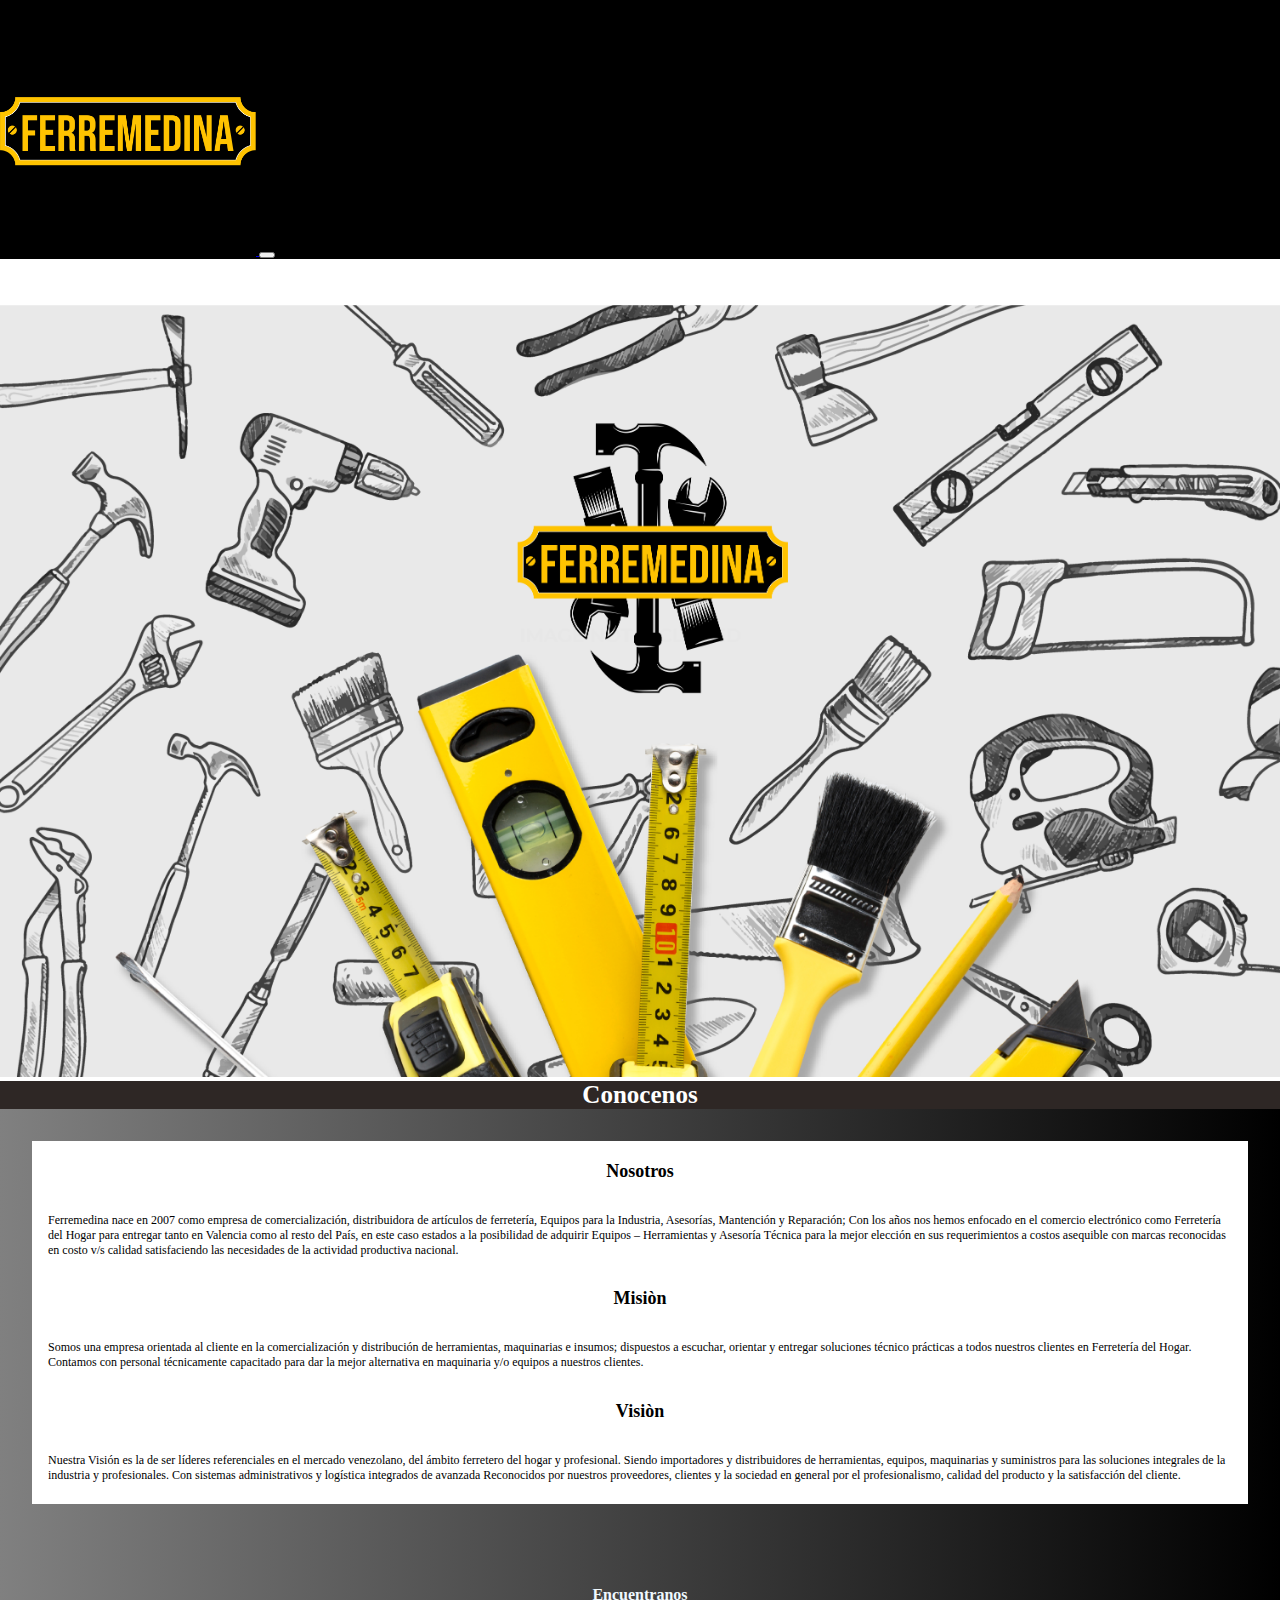
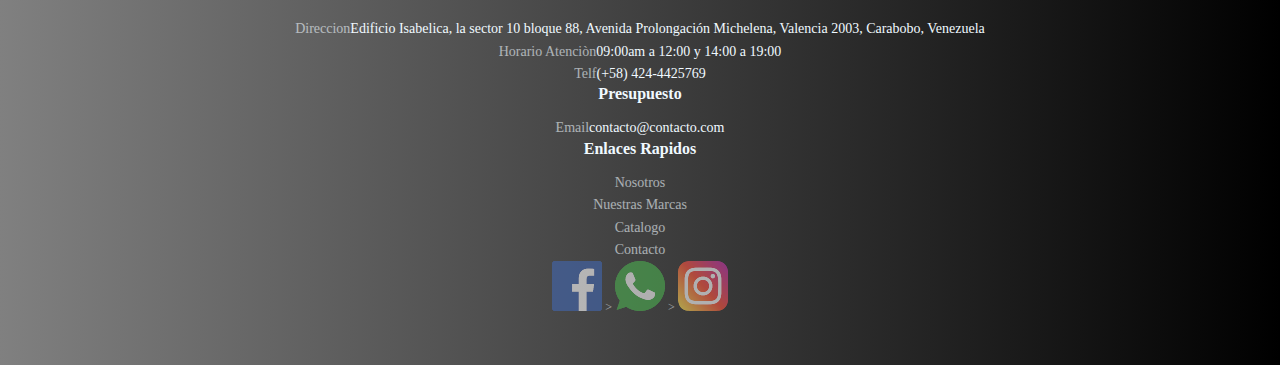
<file: views/nosotros.html>
<!DOCTYPE html>
<html lang="en">
	<head>
		<meta charset="UTF-8">
		<meta http-equiv="X-UA-Compatible" content="IE=edge">
		<meta name="viewport" content="width=device-width, initial-scale=1.0">
		<meta name="keywords" content="Pagina Nosotros del sitio web donde nos podras conocer">
		<title>Nosotros</title>
		<link rel="shortcut icon" href="../img/favicon.png">
		<!----------------- BOOTSTRAP ----------------------->
		<link href="https://cdn.jsdelivr.net/npm/bootstrap@5.2.0-beta1/dist/css/bootstrap.min.css" rel="stylesheet" integrity="sha384-0evHe/X+R7YkIZDRvuzKMRqM+OrBnVFBL6DOitfPri4tjfHxaWutUpFmBp4vmVor" crossorigin="anonymous">
		<!------------------- MI CSS------------------------->
		<link rel="stylesheet" href="../css/style2.css">
	</head>
<!-- termina head -->
	<body>
		<header>
			<nav class="navbar navbar-expand-lg bg-dark" id="botonera">
				<div class="container-fluid">
					<a class="navbar-brand" href="../index.html">
						<img src="../img/fondo2.png" alt="logo FerreMedina en color negro, con bordes amarillos y un martillo negro de en fondo todo unido">
					</a>
					<!-- Boton Hamburguesa (No tocar) -->
					<button class="navbar-toggler" type="button" data-bs-toggle="collapse" data-bs-target="#navbarNav" aria-controls="navbarNav" aria-expanded="false" aria-label="Toggle navigation">
						<span class="navbar-toggler-icon"></span>
					</button>
					<!-- Termina boton hamburguesa -->
					<div class="collapse navbar-collapse" id="navbarNav">
						<ul class="navbar-nav ms-auto mb-2 mb-lg-0">
							<li class="nav-item">
								<a class="nav-link fs-3 text-white" href="nosotros.html">Nosotros</a>
							</li>
							<li class="nav-item">
								<a class="nav-link fs-3 text-white" href="nuestras-marcas.html">Nuestras Marcas</a>
							</li>
							<li class="nav-item">
								<a class="nav-link fs-3 text-white" href="catalogo.html">Catalogo</a>
							</li>
							<li class="nav-item">
								<a class="nav-link fs-3 text-white" href="contacto.html">Contacto</a>
							</li>
						</ul>
					</div>
				</div>
			</nav>
		<!-- termina nav -->
		</header>
		<!-- termina header -->
		<main class="contend">
			<img class="fondo" src="../img/background1.png" alt="imagen heroe de encabezado de la ferreteria, donde encontraras una regla de nivel, un metro de medir, un cuchillo cartonero, brocha en color y en dibujo a tipo papel">
			<h1 class="titulos">Conocenos</h1>
		</main>
		<section class="nosotros">
				<h2>Nosotros</h2>
				<p>Ferremedina nace en 2007 como empresa de comercialización, distribuidora de artículos de ferretería, Equipos para la Industria, Asesorías, Mantención y Reparación; Con los años nos hemos enfocado en el comercio electrónico como Ferretería del Hogar para entregar tanto en Valencia como al resto del País, en este caso estados a la posibilidad de adquirir Equipos – Herramientas y Asesoría Técnica para la mejor elección en sus requerimientos a costos asequible con marcas reconocidas en costo v/s calidad satisfaciendo las necesidades de la actividad productiva nacional.</p>
				<h2>Misiòn</h2>
				<p>Somos una empresa orientada al cliente en la comercialización y distribución de herramientas, maquinarias e insumos; dispuestos a escuchar, orientar y entregar soluciones técnico prácticas a todos nuestros clientes en Ferretería del Hogar. Contamos con personal técnicamente capacitado para dar la mejor alternativa en maquinaria y/o equipos a nuestros clientes.</p>
				<h2>Visiòn</h2>
				<p>Nuestra Visión es la de ser líderes referenciales en el mercado venezolano, del ámbito ferretero del hogar y profesional. Siendo importadores y distribuidores de herramientas, equipos, maquinarias y suministros para las soluciones integrales de la industria y profesionales. Con sistemas administrativos y logística integrados de avanzada Reconocidos por nuestros proveedores, clientes y la sociedad en general por el profesionalismo, calidad del producto y la satisfacción del cliente.</p>
		</section>
		<!-- INICIA FOOTER -->
		<footer class="pie">
			<div class="grupo1">
				<box>
					<h2>Encuentranos</h2>
					<ul>
						<li><a href="#">Direccion</a>Edificio Isabelica, la sector 10 bloque 88, Avenida Prolongación Michelena, Valencia 2003, Carabobo, Venezuela</li>
						<li><a href="#">Horario Atenciòn</a>09:00am a 12:00 y 14:00 a 19:00</li>
						<li><a href="#">Telf</a>(+58) 424-4425769</li>
					</ul>
				</box>
				<box>
					<h2>Presupuesto</h2>
					<ul>
						<li><a href="#">Email</a>contacto@contacto.com</li>
					</ul>
				</box>
				<box>
					<h2>Enlaces Rapidos</h2>
					<div>
						<ul>
							<li><a href="nosotros.html">Nosotros</a></li>
							<li><a href="nuestras-marcas.html">Nuestras Marcas</a></li>
							<li><a href="catalogo.html">Catalogo</a></li>
							<li><a href="contacto.html#contacto">Contacto</a></li>
						</ul>
					</div>
				</box>	
			</div>
			<div class="grupo2">
				<a href="https://www.facebook.com" target="_blank">
					<img src="../img/facebook.png" alt="imagen con link directo al facebook del local">
				</a>
				<a href="https://www.whatsapp.com" target="_blank">>
					<img src="../img/whatsapp.png" alt="imagen link directo al whatsapp del local">
				</a>
				<a href="https://www.instagram.com/" target="_blank">>
					<img src="../img/instagram.png" alt="imagen link directo al instagram del local">
				</a>
			</div>
		</footer>
		<script src="https://cdn.jsdelivr.net/npm/bootstrap@5.2.0-beta1/dist/js/bootstrap.bundle.min.js" integrity="sha384-pprn3073KE6tl6bjs2QrFaJGz5/SUsLqktiwsUTF55Jfv3qYSDhgCecCxMW52nD2" crossorigin="anonymous"></script>
	</body>
<!-- termina body -->
</html>
</file>
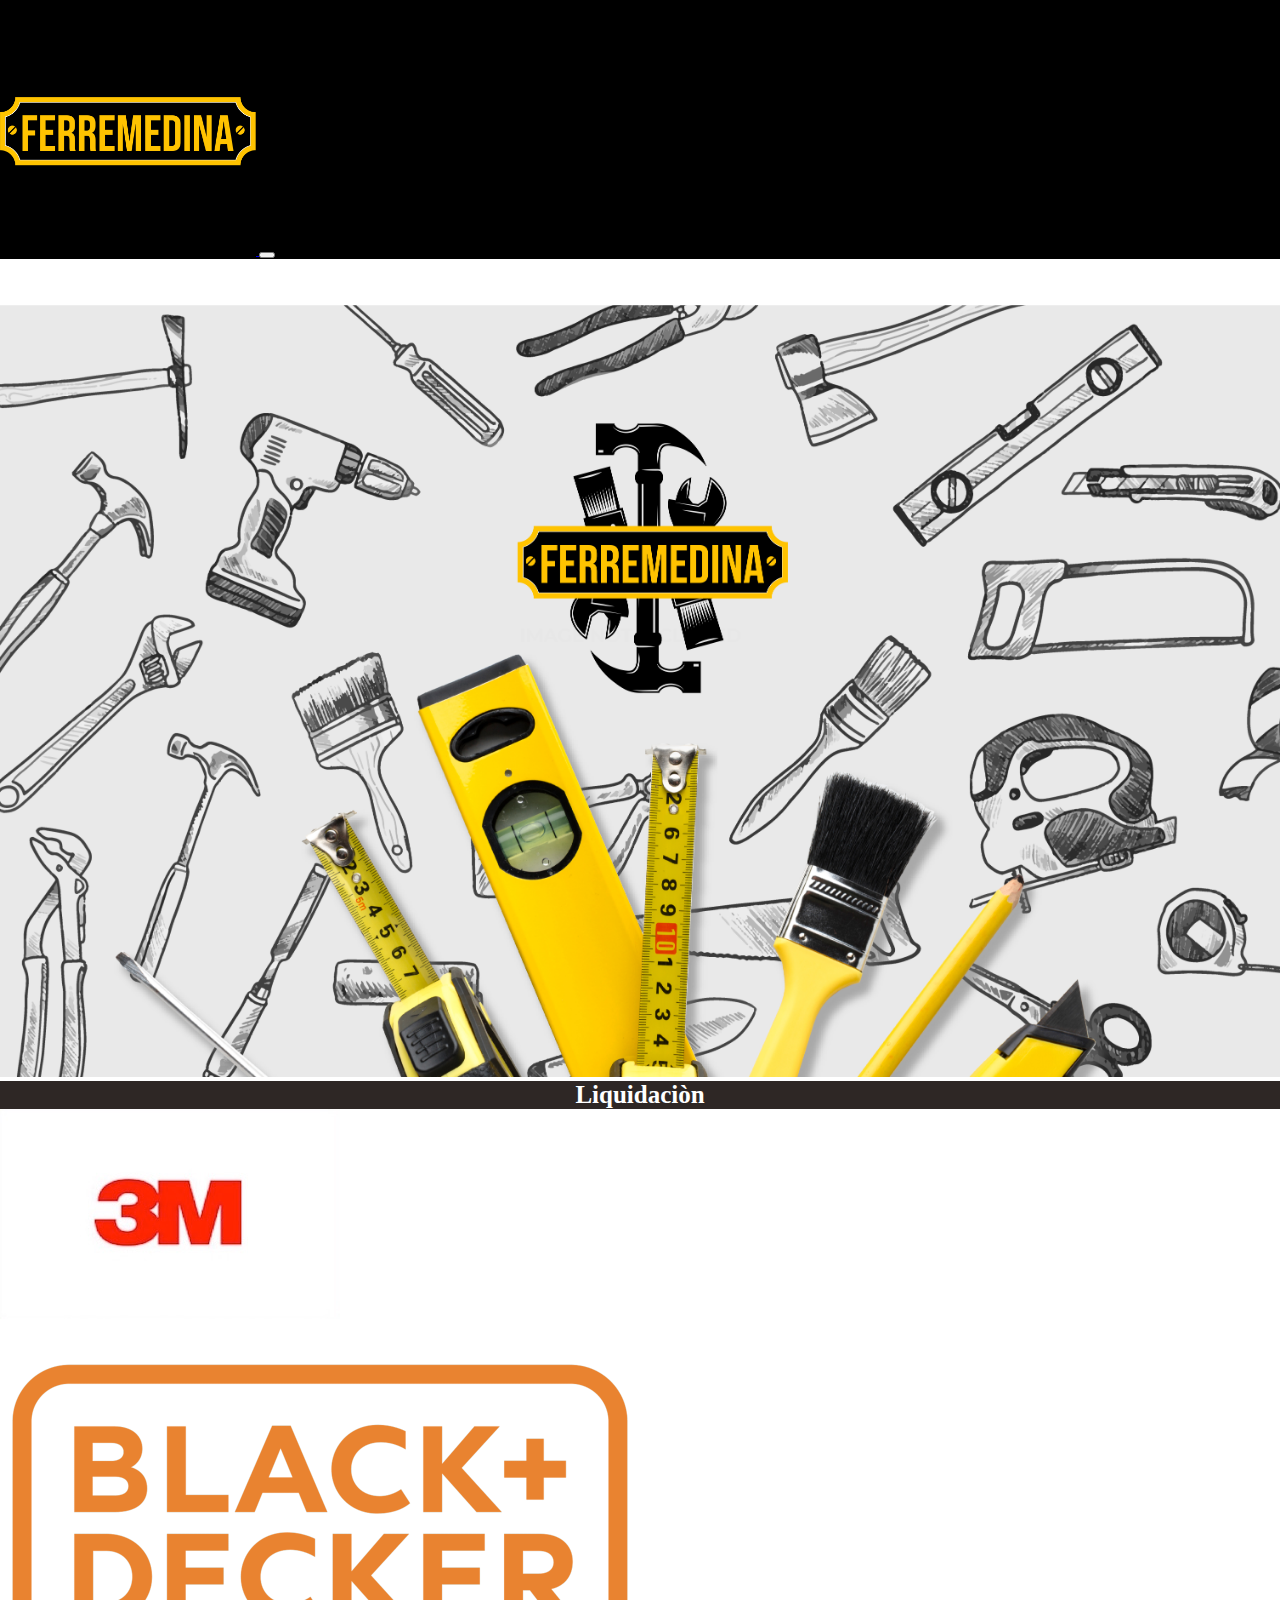
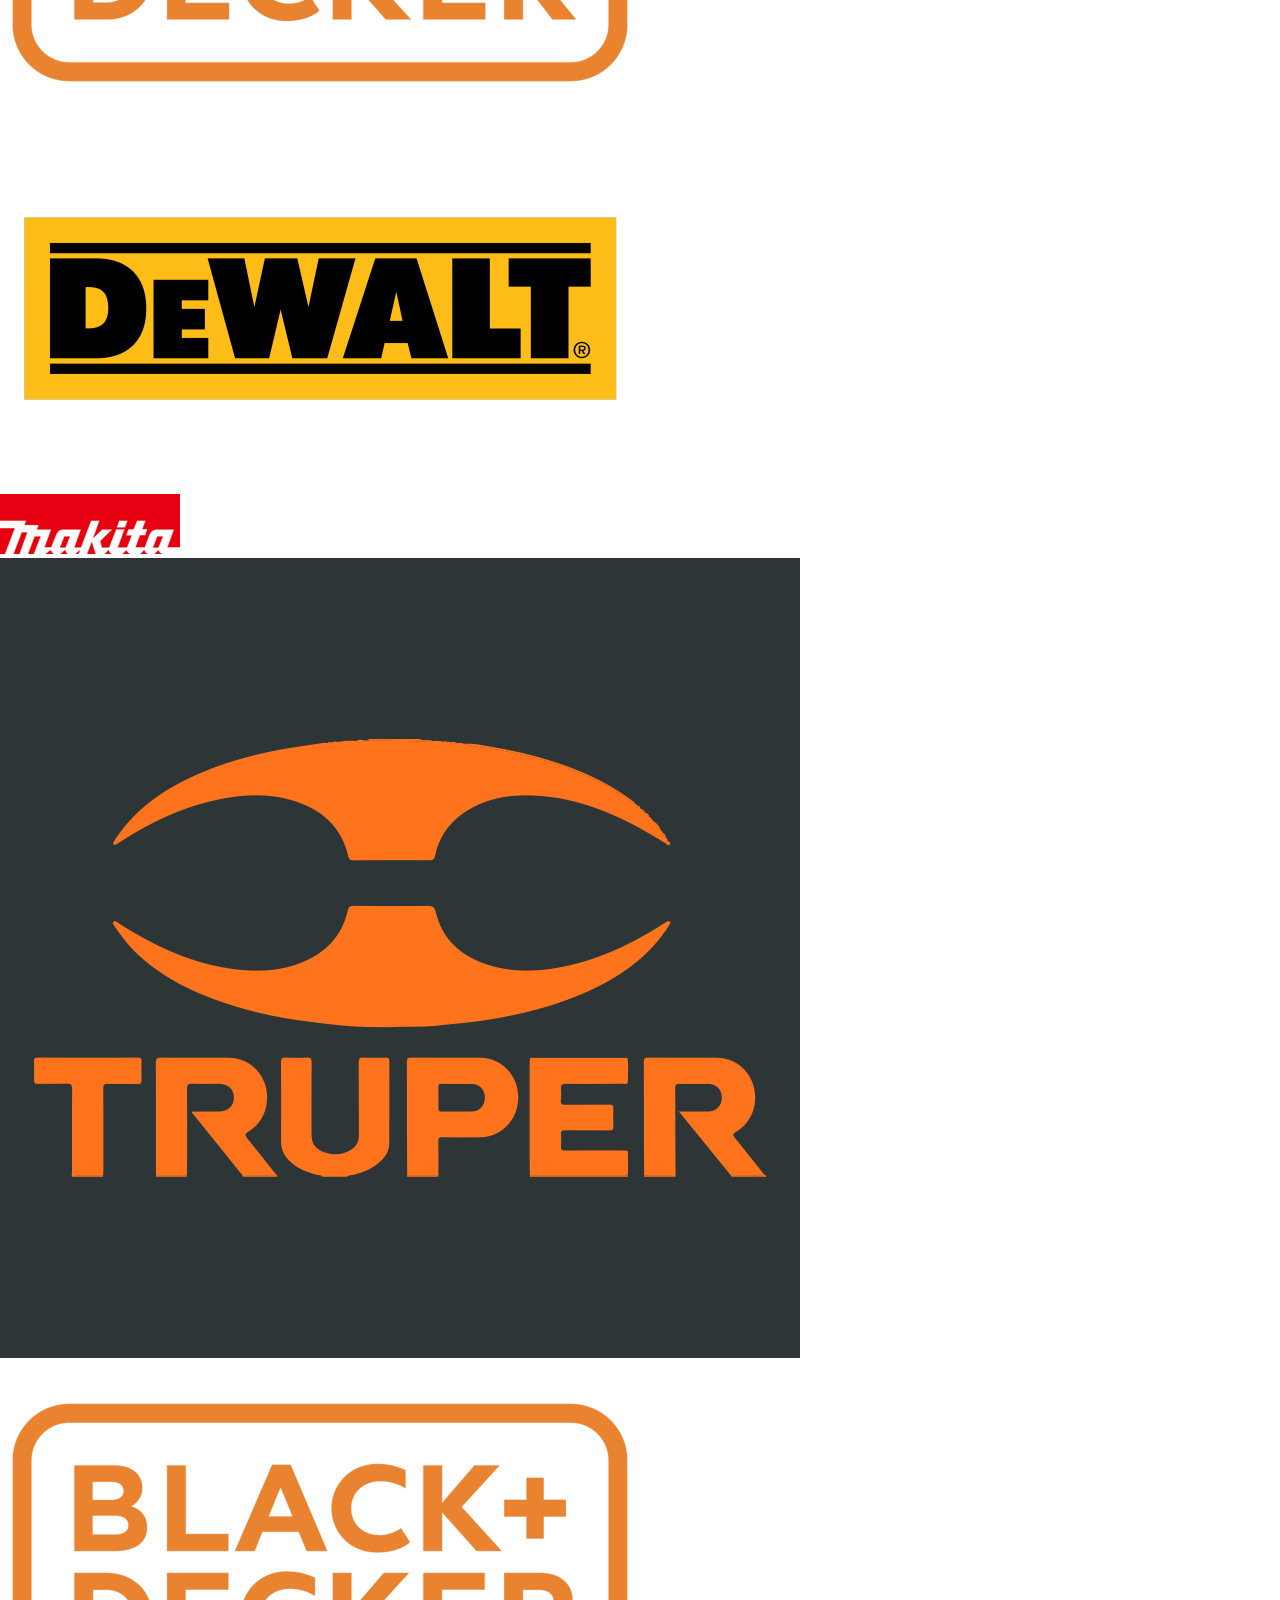
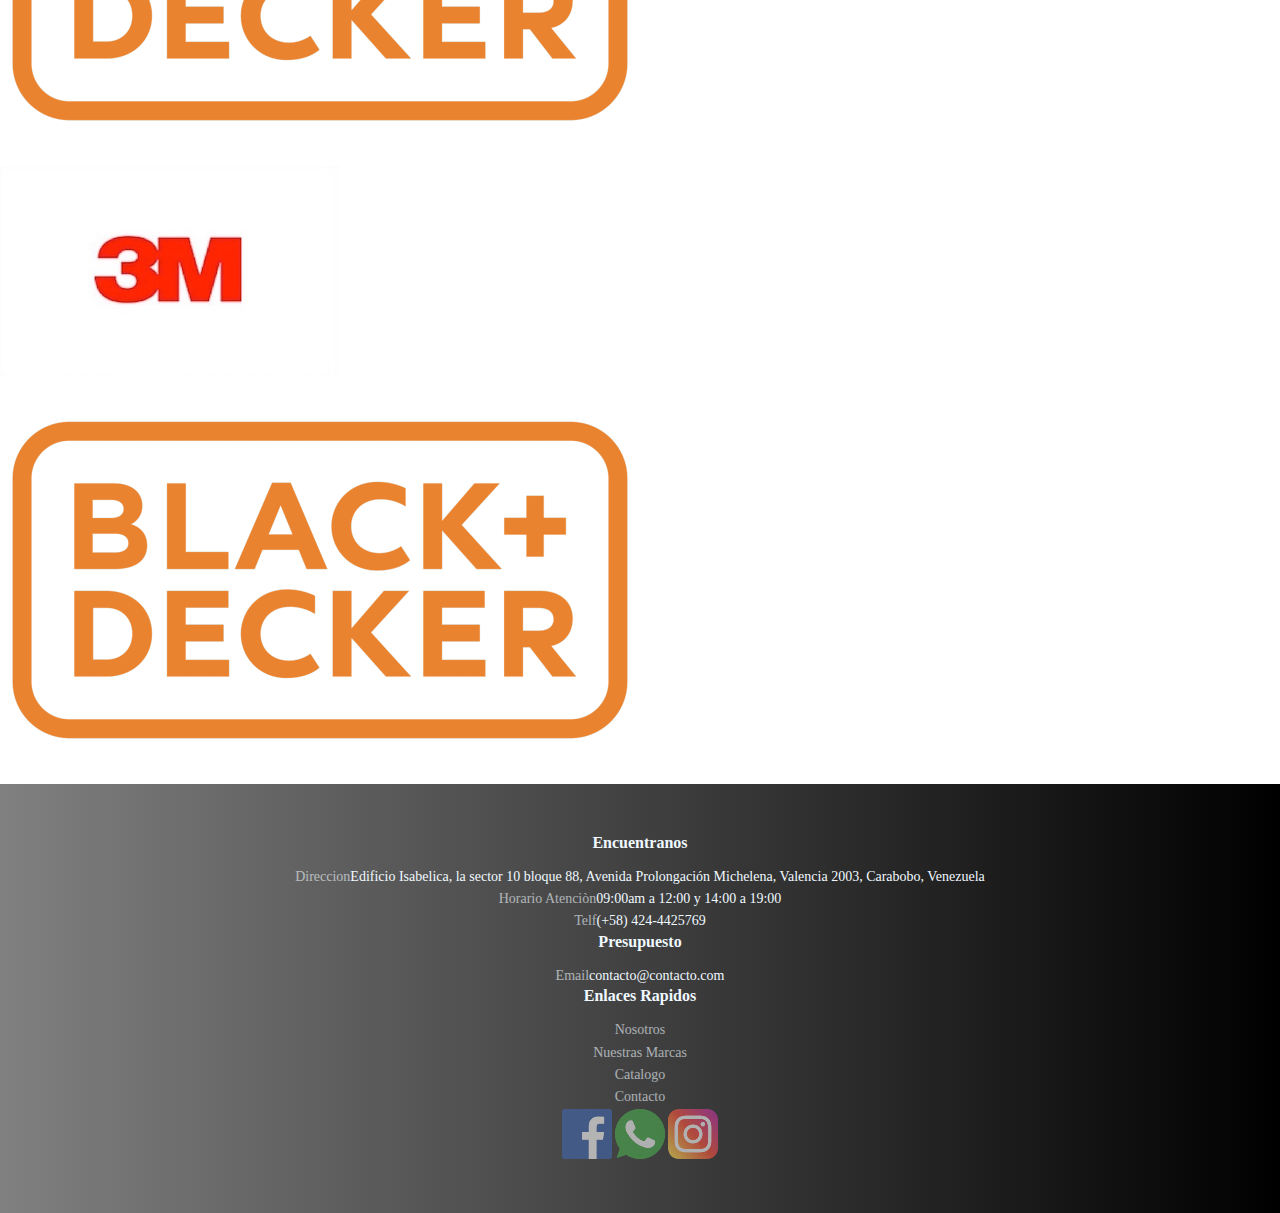
<file: views/nuestras-marcas.html>
<!DOCTYPE html>
<html lang="en">
<head>
	<meta charset="UTF-8">
    <meta http-equiv="X-UA-Compatible" content="IE=edge">
	<meta name="viewport" content="width=device-width, initial-scale=1.0">
	<meta name="keywords" content="Pagina del sitio web de Ferremedina en el que se muestran las marcas con las que trabajamos. Tales como: DeWalt, Black+Decker,3M,Truper entre otras">
	<title>Nuestras-marcas</title>
	<link rel="shortcut icon" href="../img/favicon.png">
	<!----------------- BOOTSTRAP ----------------------->
	<link href="https://cdn.jsdelivr.net/npm/bootstrap@5.2.0-beta1/dist/css/bootstrap.min.css" rel="stylesheet" integrity="sha384-0evHe/X+R7YkIZDRvuzKMRqM+OrBnVFBL6DOitfPri4tjfHxaWutUpFmBp4vmVor" crossorigin="anonymous">
	<!------------------- MI CSS------------------------->
	<link rel="stylesheet" href="../css/style2.css">
	
</head>
<!-- termina head -->
<body>
	<header>
	</nav>
	<nav class="navbar navbar-expand-lg bg-dark" id="botonera">
		<div class="container-fluid">
			<a class="navbar-brand" href="../index.html">
			<img src="../img/fondo2.png" alt="logo FerreMedina en color negro, con bordes amarillos y un martillo negro de en fondo todo unido">
			</a>
			<!-- Boton Hamburguesa (No tocar) -->
			<button class="navbar-toggler" type="button" data-bs-toggle="collapse" data-bs-target="#navbarNav" aria-controls="navbarNav" aria-expanded="false" aria-label="Toggle navigation">
			<span class="navbar-toggler-icon"></span>
			</button>
			<!-- Termina boton hamburguesa -->
			<div class="collapse navbar-collapse" id="navbarNav">
				<ul class="navbar-nav ms-auto mb-2 mb-lg-0">
					<li class="nav-item">
						<a class="nav-link fs-3 text-white" href="nosotros.html">Nosotros</a>
					</li>
					<li class="nav-item">
						<a class="nav-link fs-3 text-white" href="nuestras-marcas.html">Nuestras Marcas</a>
					</li>
					<li class="nav-item">
						<a class="nav-link fs-3 text-white" href="catalogo.html">Catalogo</a>
					</li>
					<li class="nav-item">
						<a class="nav-link fs-3 text-white" href="contacto.html">Contacto</a>
					</li>
				</ul>
			</div>
		</div>
	</nav>
<!-- termina nav -->
</header>
	<!-- termina header -->
	<main class="contend">
		<img class="fondo" src="../img/background1.png" alt="imagen heroe de encabezado de la ferreteria, donde encontraras una regla de nivel, un metro de medir, un cuchillo cartonero, brocha en color y en dibujo a tipo papel">
		<div class="titulos">Liquidaciòn</div>
		<section class="container py-4">
			<div class="row g-3">
				<div class="col-12 col-md-6 col-lg-3">
					<div class="card h-100">
						<img src="../img/marcas/3M.jpg" alt="de la abreviación Minnesota Mining and Manufacturing Company; es una compañía multinacional estadounidense dedicada a investigar, desarrollar, manufacturar y comercializar tecnologías diversificadas, ofreciendo productos y servicios en diversas áreas tales como equipamiento industrial.">
					</div>
				</div>
				<div class="col-12 col-md-6 col-lg-3">
					<div class="card h-100">
						<img src="../img/marcas/black+decker.png" alt="es el productor de herramientas eléctricas y accesorios más grande del mundo. Sus productos en la gama del pequeño electrodoméstico es líder en Estados Unidos, y en la indústria global del pequeño aparato electrodoméstico.">
					</div>
				</div>
				<div class="col-12 col-md-6 col-lg-3">
					<div class="card h-100">
						<img src="../img/marcas/dewalt.png" alt="DeWalt es una marca de herramientas motorizadas para las industrias de la construcción y la carpintería. La compañía inicial fue puesta en marcha en 1924 por Raymond E. DeWalt, el inventor de la sierra de brazo radial.">
					</div>
				</div>
				<div class="col-12 col-md-6 col-lg-3">
					<div class="card h-100">
						<img class="my-auto d-block" src="../img/marcas/makita.png" alt=" La Corporación Makita se fundó en 1915 como una compañía de venta y reparación de motores eléctricos. Hoy en día, es una marca global en más de 40 países, Makita es líder en innovación en la manufactura de los mejores productos en su clase a lo largo de 10 plantas que operan en 8 países">
					</div>
				</div>
				<div class="col-12 col-md-6 col-lg-3">
					<div class="card h-100">
						<img src="../img/marcas/truper.png" alt="Truper son los fabricantes y distribuidores de la marca de herramientas mas grande de Latinoamerica y tiene actualmente en sus catálogos más de 11,000 productos y están presentes en miles de ferreterías, tiendas y negocios de todos los tamaños.">
					</div>
				</div>
				<div class="col-12 col-md-6 col-lg-3">
					<div class="card h-100">
						<img src="../img/marcas/black+decker.png" alt="es el productor de herramientas eléctricas y accesorios más grande del mundo. Sus productos en la gama del pequeño electrodoméstico es líder en Estados Unidos, y en la indústria global del pequeño aparato electrodoméstico.">
					</div>
				</div>
				<div class="col-12 col-md-6 col-lg-3">
					<div class="card h-100">
						<img src="../img/marcas/3M.jpg" alt="de la abreviación Minnesota Mining and Manufacturing Company; es una compañía multinacional estadounidense dedicada a investigar, desarrollar, manufacturar y comercializar tecnologías diversificadas, ofreciendo productos y servicios en diversas áreas tales como equipamiento industrial.">
					</div>
				</div>
				<div class="col-12 col-md-6 col-lg-3">
					<div class="card h-100">
						<img src="../img/marcas/black+decker.png" alt="es el productor de herramientas eléctricas y accesorios más grande del mundo. Sus productos en la gama del pequeño electrodoméstico es líder en Estados Unidos, y en la indústria global del pequeño aparato electrodoméstico.">
					</div>
				</div>
			</div>
		</section>
	</main>
	<footer class="pie">
		<div class="grupo1">
			<box>
				<h2>Encuentranos</h2>
				<ul>
					<li><a href="#">Direccion</a>Edificio Isabelica, la sector 10 bloque 88, Avenida Prolongación Michelena, Valencia 2003, Carabobo, Venezuela</li>
					<li><a href="#">Horario Atenciòn</a>09:00am a 12:00 y 14:00 a 19:00</li>
					<li><a href="#">Telf</a>(+58) 424-4425769</li>
				</ul>
			</box>
			<box>
				<h2>Presupuesto</h2>
				<ul>
					<li><a href="#">Email</a>contacto@contacto.com</li>
				</ul>
			</box>
			<box>
				<h2>Enlaces Rapidos</h2>
				<div>
					<ul>
						<li><a href="nosotros.html">Nosotros</a></li>
						<li><a href="nuestras-marcas.html">Nuestras Marcas</a></li>
						<li><a href="catalogo.html">Catalogo</a></li>
						<li><a href="contacto.html#contacto">Contacto</a></li>
					</ul>
				</div>
			</box>
		</div>
		<div class="grupo2">
			<a href="https://www.facebook.com" target="_blank">
				<img src="../img/facebook.png" alt="imagen con link directo al facebook del local">
			</a>
			<a href="https://www.whatsapp.com" target="_blank">
				<img src="../img/whatsapp.png" alt="imagen con link directo al whatsapp del local">
			</a>
			<a href="https://www.instagram.com/" target="_blank">
				<img src="../img/instagram.png" alt="imagen con link directo al instagram del local">
			</a>
		</div>
		<script src="https://cdn.jsdelivr.net/npm/bootstrap@5.2.0-beta1/dist/js/bootstrap.bundle.min.js" integrity="sha384-pprn3073KE6tl6bjs2QrFaJGz5/SUsLqktiwsUTF55Jfv3qYSDhgCecCxMW52nD2" crossorigin="anonymous"></script>
	</footer>
	</body>
<!-- termina body -->
</html>
</file>
<file: css/style2.css>
body {
  margin: 0px;
  padding: 0;
  width: 100%;
  height: 100%;
  background: linear-gradient(to left, black, grey);
  font-size: 12px;
}

/* Variables ---------- */
/* Mixing ------------ */
/* include media */
/* Estilos tipograficos ---------- */
.titulos {
  color: white;
  width: 100%;
  text-align: center;
  font-weight: bold;
  margin: 0px 0px;
  font-size: 25px;
  background-color: #2E2725;
}
@media screen and (max-width: 1250px) {
  .titulos {
    font-size: 30px;
  }
}
@media screen and (max-width: 750px) {
  .titulos {
    font-size: 25px;
  }
}
@media screen and (max-width: 500px) {
  .titulos {
    font-size: 20px;
  }
}

/* Cabecera ---------- */
.navbar .container-fluid {
  flex-wrap: nowrap;
}

.bg-dark {
  background-color: black;
}

#botonera img {
  width: 20%;
}

nav ul {
  list-style: none;
  float: right;
}
nav ul li {
  display: inline-block;
  margin-right: 10px;
}
nav ul a {
  color: white;
  text-decoration: none;
  font-size: 1.2rem;
  font-weight: 300;
}
nav ul .logo a img {
  width: 15%;
  height: vh;
}

/* Estructura ---------- */
.contend {
  background-color: white;
}
.contend .fondo {
  width: 100%;
  height: 50%;
}

.bg-404 {
  background: url(../img/bg-404.svg);
  background-size: cover;
  height: 100vh;
}

/* Pie ---------- */
.pie {
  /* estilos */
  padding: 50px 0;
  color: #f0f9ff;
  background: linear-gradient(to left, black, grey);
  text-align: center;
}
.pie h2 {
  margin-top: 0;
  margin-bottom: 12px;
  font-weight: bold;
  font-size: 16px;
}
.pie ul {
  padding: 0;
  list-style: none;
  line-height: 1.6;
  font-size: 14px;
  margin-bottom: 0;
}
.pie a {
  color: inherit;
  text-decoration: none;
  opacity: 0.6;
}

/* Nosotros */
.nosotros {
  background-color: white;
  display: grid;
  justify-content: center;
  padding: 5px 0px;
  margin: 2rem;
}
.nosotros p {
  margin: 1rem;
}

.nosotros h2 {
  text-align: center;
}

/* Nuestras Marcas */
.containers-marcas {
  display: grid;
  grid-template-columns: 1fr 1fr 1fr;
}

.containers-marcas img {
  width: 200px;
  height: 250px;
}

/* Catalogo */
/* Contacto */
.contact {
  background: url(../img/background1.png);
  background-size: 100% 100%;
  width: 100%;
  height: 100vh;
}

.head {
  background-color: #2E2725;
  border-radius: 5px;
  margin-top: -40px;
  -webkit-box-shadow: -1px 9px 27px -8px rgba(0, 0, 0, 0.75);
  -moz-box-shadow: -1px 9px 27px -8px rgba(0, 0, 0, 0.75);
  box-shadow: -1px 9px 27px -8px rgba(0, 0, 0, 0.75);
}

.effect-1 {
  border: 0;
  outline: none;
  width: 100%;
  padding: 7px 0;
  border-bottom: 1px solid #ccc;
}
.effect-1 ~ .Focus-border {
  position: absolute;
  bottom: 0;
  left: 50%;
  width: 0;
  height: 2px;
  background-color: #2E2725;
  transition: 0.4s;
}
.effect-1:Focus.effect-1:Focus ~ .Focus-border {
  width: 100%;
  transition: 0.4s;
  left: 0;
}

.btn1, .btn1-404 {
  background-color: #2E2725;
  color: white;
  outline: none;
  border: none;
  border-radius: 5px;
  height: 40px;
  width: 145px;
}
.btn1:hover, .btn1-404:hover {
  -webkit-box-shadow: -1px 9px 27px -8px rgba(0, 0, 0, 0.75);
  -moz-box-shadow: -1px 9px 27px -8px rgba(0, 0, 0, 0.75);
  box-shadow: -1px 9px 27px -8px rgba(0, 0, 0, 0.75);
}

.btn1-404 {
  background: #F0B823;
  margin: 80vh;
}
.btn1-404:hover {
  -webkit-box-shadow: 10px 10px 5px 0px rgb(196, 147, 22);
  -moz-box-shadow: 10px 10px 5px 0px rgb(196, 147, 22);
  box-shadow: 10px 10px 5px 0px rgb(196, 147, 22);
}

/* Media queria */
@media (max-width: 750px) {
  div ul {
    display: none;
  }
  .nosotros p {
    font-size: 15px;
    margin: 10px;
    padding: auto;
  }
  .contend .containers {
    width: 100%;
    display: flex;
    flex-wrap: wrap;
  }
  .containers {
    display: flex;
    flex-wrap: wrap;
    flex-direction: column;
    justify-content: center;
    align-items: center;
  }
  .containers .caja {
    align-items: center;
  }
  .pie .grupo1 {
    display: flex;
    flex-direction: column;
  }
}
@media (max-width: 400px) {
  div ul {
    display: none;
  }
  .nosotros p {
    font-size: 15px;
    margin: 10px;
    padding: auto;
  }
  .pie .grupo1 {
    display: flex;
    flex-direction: column;
  }
  .containers {
    display: flex;
    flex-direction: column;
    justify-content: center;
    align-items: center;
  }
  .containers .caja {
    align-items: center;
  }
}
/*# sourceMappingURL=style2.css.map */

/*# sourceMappingURL=style2.css.map */
</file>
